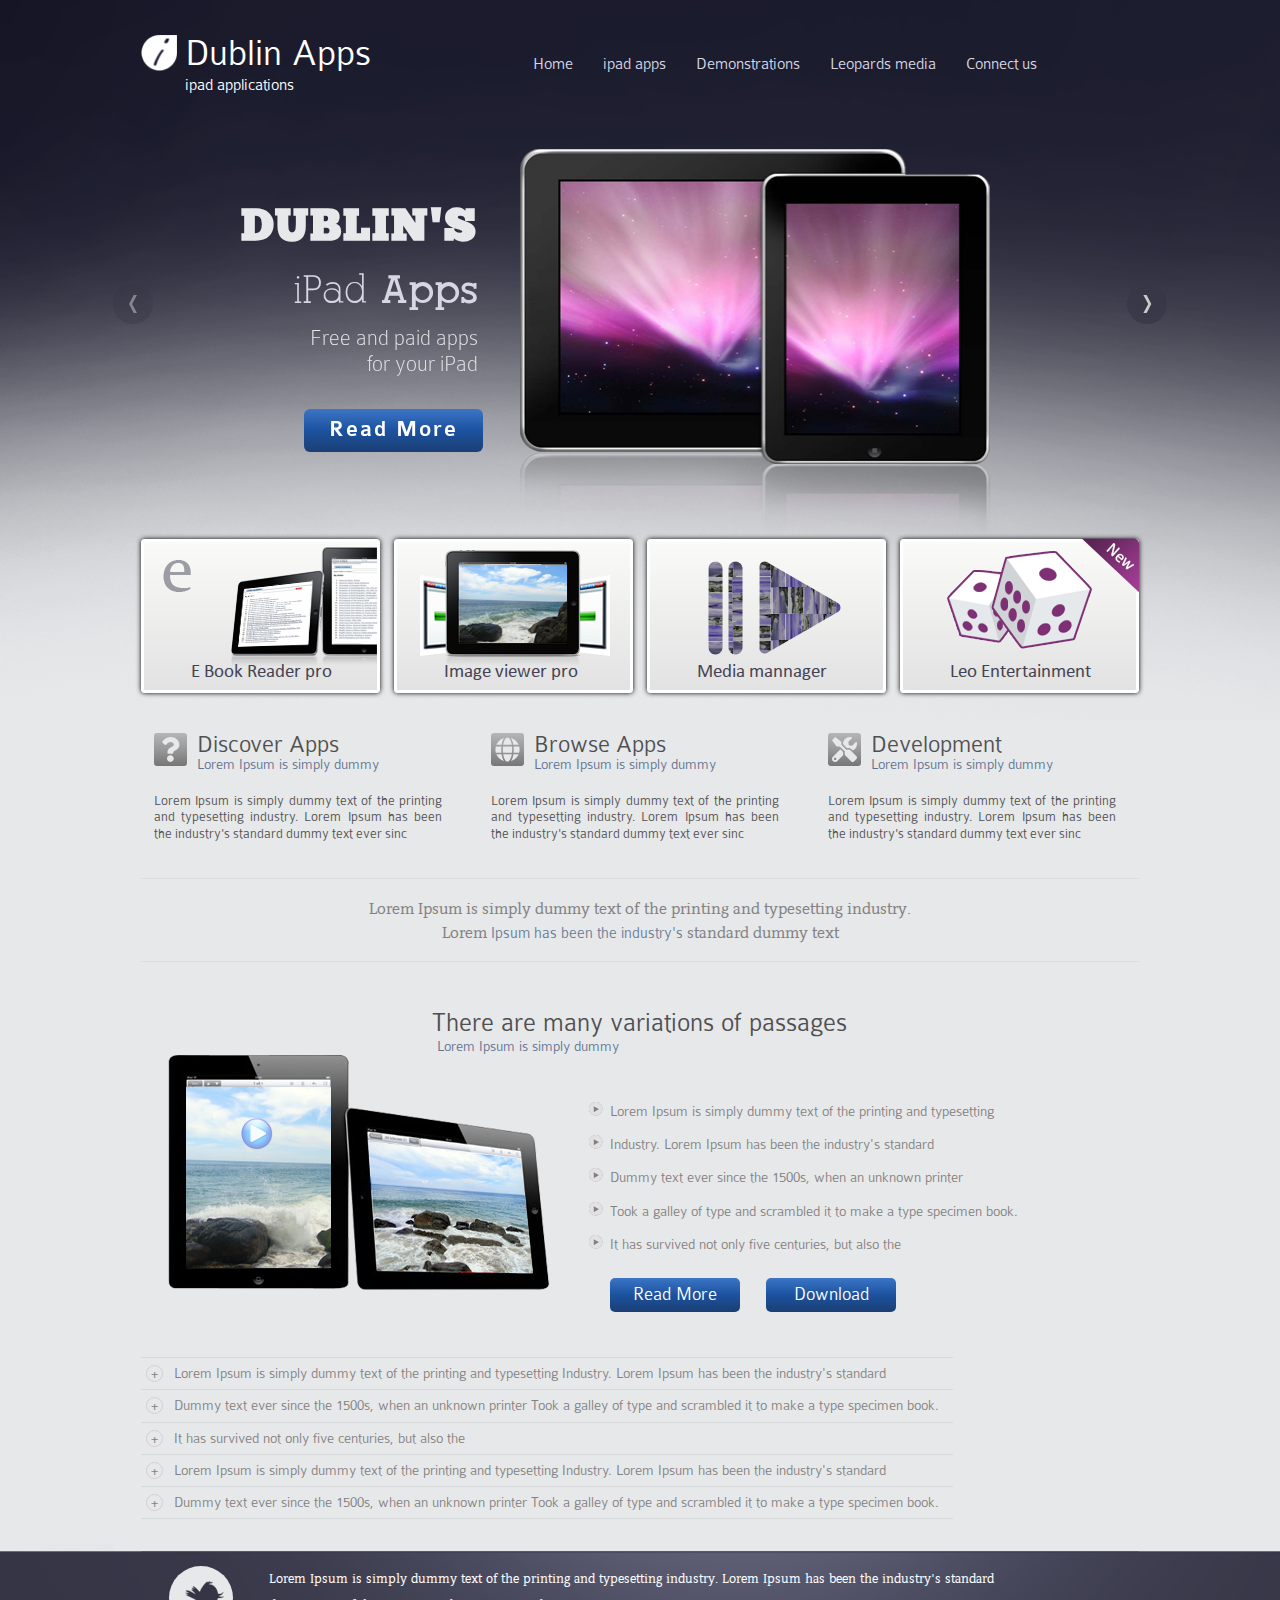
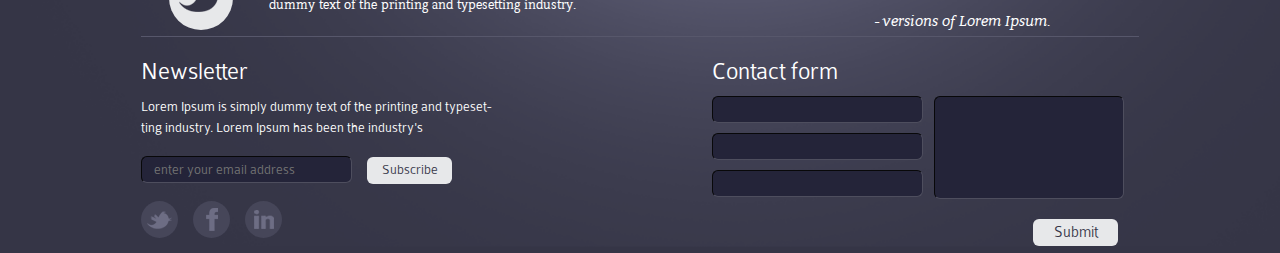
<file: index.html>
<!DOCTYPE html>
<html lang="en">
<head>
    <meta charset="UTF-8">
    <meta name="viewport" content="width=device-width, initial-scale=1">
    <title>Document</title>
    <link rel="stylesheet" href="css/normalize.css">
    <style>
		@font-face {
			font-family: "AlexandriaFLF";
			src:url(fonts/AlexandriaFLF.ttf);
		}
		@font-face {
			font-family:"AlexandriaFLF-Bold";
			src:url(fonts/AlexandriaFLF-Bold.ttf);
		}
		@font-face {
			font-family:"calibri";
			src:url(fonts/calibri.ttf);
		}
		@font-face {
			font-family:"Flare_Light_Gothic_Regular";
			src:url(fonts/Flare-Light-Gothic-Regular.ttf);
		}
		@font-face {
			font-family:"ChunkFive-Regular";
			src:url(fonts/ChunkFive-Regular.otf);
		}
		@font-face {
			font-family:"CONTRA";
			src:url(fonts/CONTRA__.ttf);
		}
		@font-face {
			font-family: "CONTRAI";
			src:url(fonts/CONTRAI_.ttf);
		}
		@font-face {
			font-family:"ColabReg";
			src:url(fonts/ColabReg.otf);
		}
		@font-face {
			font-family: "ColabLig";
			src:url(fonts/ColabLig.otf);
		}
		@font-face {
			font-family: "ColabThi";
			src:url(fonts/ColabThi.otf);
		}
		@font-face {
			font-family: "ColabMed";
			src:url(fonts/ColabMed.otf);
		}
	</style>
   <link rel="stylesheet" href="css/owl.carousel.min.css">
<link rel="stylesheet" href="css/owl.theme.default.css">
    <link rel="stylesheet" href="css/style.css">
</head>
<body>
   <div class="container">
		<header>
			<div class="logo">
				<a href="index.html"><img src="image/logo%20shape.png" alt=""></a>
				<div class="logo_text">
					<h1>Dublin Apps</h1>
				<p>ipad applications</p>
				</div>

			</div>
			<nav>
				<ul>
					<li><a href="index.html">Home </a></li>
					<li><a href="product_page.html">ipad apps</a></li>
					<li><a href="product_demo.html">Demonstrations</a></li>
					<li><a href="blog_page.html">Leopards media </a></li>
					<li><a href="contact_page.html">Connect us</a></li>
				</ul>
			</nav>
		</header>
    </div>
    <main>
    	<div class="carousel">
    		<div class="owl-carousel owl-theme dublinscarousel">
				<div class="item">
					<div class="text_carousel">
						<h2>Dublin's</h2>
						<h3>iPad <span>Apps</span></h3>
						<p>Free and paid apps <br>for your iPad</p>
						<a href="">Read More</a>
					</div>
					<img src="image/i%20pad.png" alt="" class="ipad_carousel">
				</div>
				<div class="item">
					<div class="text_carousel">
						<h2>Dublin's</h2>
						<h3>iPad <span>Apps</span></h3>
						<p>Free and paid apps <br>for your iPad</p>
						<a href="">Read More</a>
					</div>
					<img src="image/i%20pad.png" alt="" class="ipad_carousel">
				</div>
				<div class="item">
					<div class="text_carousel">
						<h2>Dublin's</h2>
						<h3>iPad <span>Apps</span></h3>
						<p>Free and paid apps <br>for your iPad</p>
						<a href="">Read More</a>
					</div>
					<img src="image/i%20pad.png" alt="" class="ipad_carousel">
				</div>
			</div>
    	</div>
    	<div class="container">
    		<div class="buttom_block">
    			<a href="" class="a1">
    			<img src="image/e.png" alt="" class="img1">
    			<img src="image/ipad-1.png" alt="" class="img2">
    				<h4>E Book Reader pro</h4>
    			</a>
    			<a href="" class="a2">
    			<img src="image/ipad.png" alt="">
    				<h4>Image viewer pro</h4>
    			</a>
    			<a href="" class="a3">
    			<img src="image/media.png" alt="">
    				<h4>Media mannager</h4>
    			</a>
    			<a href="" class="a4">
    			<img src="image/New.png" alt="" class="img1">
    			<img src="image/Layer%2040%20copy%202.png" alt="" class="img2">
    				<h4>Leo Entertainment </h4>
    			</a>
    		</div>
    		<div class="apps">
    			<div class="discover">
    				<div class="title_app">
    					<div class="icon"><i class="fas fa-question"></i></div>
    					<div class="text_app">
    						<h2>Discover Apps</h2>
    						<p>Lorem Ipsum is simply dummy</p>
    					</div>
    				</div>
    				<p>Lorem Ipsum is simply dummy text of the printing and typesetting industry. Lorem Ipsum has been the industry's standard dummy text ever sinc</p>
    			</div>
    			<div class="discover">
    				<div class="title_app">
    					<div class="icon"><i class="fas fa-globe"></i></div>
    					<div class="text_app">
    						<h2>Browse Apps</h2>
    						<p>Lorem Ipsum is simply dummy</p>
    					</div>
    				</div>
    				<p>Lorem Ipsum is simply dummy text of the printing and typesetting industry. Lorem Ipsum has been the industry's standard dummy text ever sinc</p>
    			</div>
    			<div class="discover">
    				<div class="title_app">
    					<div class="icon"><i class="fas fa-tools"></i></div>
    					<div class="text_app">
    						<h2>Development</h2>
    						<p>Lorem Ipsum is simply dummy</p>
    					</div>
    				</div>
    				<p>Lorem Ipsum is simply dummy text of the printing and typesetting industry. Lorem Ipsum has been the industry's standard dummy text ever sinc</p>
    			</div>
    		</div>
    		<div class="news">
    			<p>Lorem Ipsum is simply dummy text of the printing and typesetting industry. <br>Lorem <span>Ipsum has been the industry's</span> standard dummy text </p>
    		</div>
    		<div class="variations">
    			<div class="variations_title">
    				<h2>There are many variations of passages </h2>
    				<p>Lorem Ipsum is simply dummy</p>
    			</div>
    			<div class="play">
    				<img src="image/playipad.png" alt="">
    				<div class="list">
    					<ul>
							<li>Lorem Ipsum is simply dummy text of the printing and typesetting </li>
							<li>Industry. Lorem Ipsum has been the industry's standard </li>
							<li>Dummy text ever since the 1500s, when an unknown printer</li>
							<li>Took a galley of type and scrambled it to make a type specimen book. </li>
							<li>It has survived not only five centuries, but also the </li>
						</ul>
						<div class="link">
							<a href="">Read More</a>
							<a href="">Download</a>
						</div>
						
   				
    				</div>
    				
    			</div>
    		</div>
    		<div class="list_in">
    			<ul>
    				<li><span></span>Lorem Ipsum is simply dummy text of the printing and typesetting Industry. Lorem Ipsum has been the industry's standard </li>
    				<li><span></span>Dummy text ever since the 1500s, when an unknown printer Took a galley of type and scrambled it to make a type specimen book.</li>
    				<li><span></span>It has survived not only five centuries, but also the </li>
    				<li><span></span>Lorem Ipsum is simply dummy text of the printing and typesetting Industry. Lorem Ipsum has been the industry's standard </li>
    				<li class="end_li"><span></span>Dummy text ever since the 1500s, when an unknown printer Took a galley of type and scrambled it to make a type specimen book. </li>
    			</ul>
    		</div>
    	</div>
    </main>
    <footer>
    	<div class="container">
    		<div class="twiter_block">
    			<div class="twiter_icon">
    				<a href=""><img src="image/titter_icon.png" alt=""></a>
    			</div>
    			<p>Lorem Ipsum is simply dummy text of the printing and typesetting industry. Lorem Ipsum has been the industry's standard <br>dummy text  of the printing and typesetting industry.</p>
    			<p class="version">- versions of Lorem Ipsum.</p>
    		</div>
    		<div class="form">
    			<div class="box1">
    				<h2>Newsletter</h2>
    				<p>Lorem Ipsum is simply dummy text of the printing and typeset- <br>ting industry. Lorem Ipsum has been the industry's</p>
    				<p><label for="email"></label><input type="email" id="email" placeholder="enter your email address"><button>Subscribe</button></p>
    				<div class="social_link">
    					<a href=""><img src="image/twiter_icon2.png" alt=""></a>
    					<a href=""><img src="image/fecebook_icon.png" alt=""></a>
    					<a href=""><img src="image/in_icon.png" alt=""></a>
    				</div>
    			</div>
    			<div class="box2">
    				<h2>Contact form</h2>
    				<div class="contact_form">
						<div class="input_block">
							<p><label for=""></label><input type="text"></p>
							<p><label for=""></label><input type="text"></p>
							<p><label for=""></label><input type="text"></p>
						</div>
						<div class="area_button">
							<textarea name="" id="textarea"></textarea>
							<button>Submit</button>
						</div>
						
    				</div>
    				
    			</div>
    		</div>
    	</div>
    </footer>
    
    
    
    <script src="https://ajax.googleapis.com/ajax/libs/jquery/3.5.1/jquery.min.js"></script>
<script src="js/owl.carousel.min.js"></script>
   <script src="js/script.js"></script>
    <script src="js/all.js"></script>
    </body>
</html>
</file>
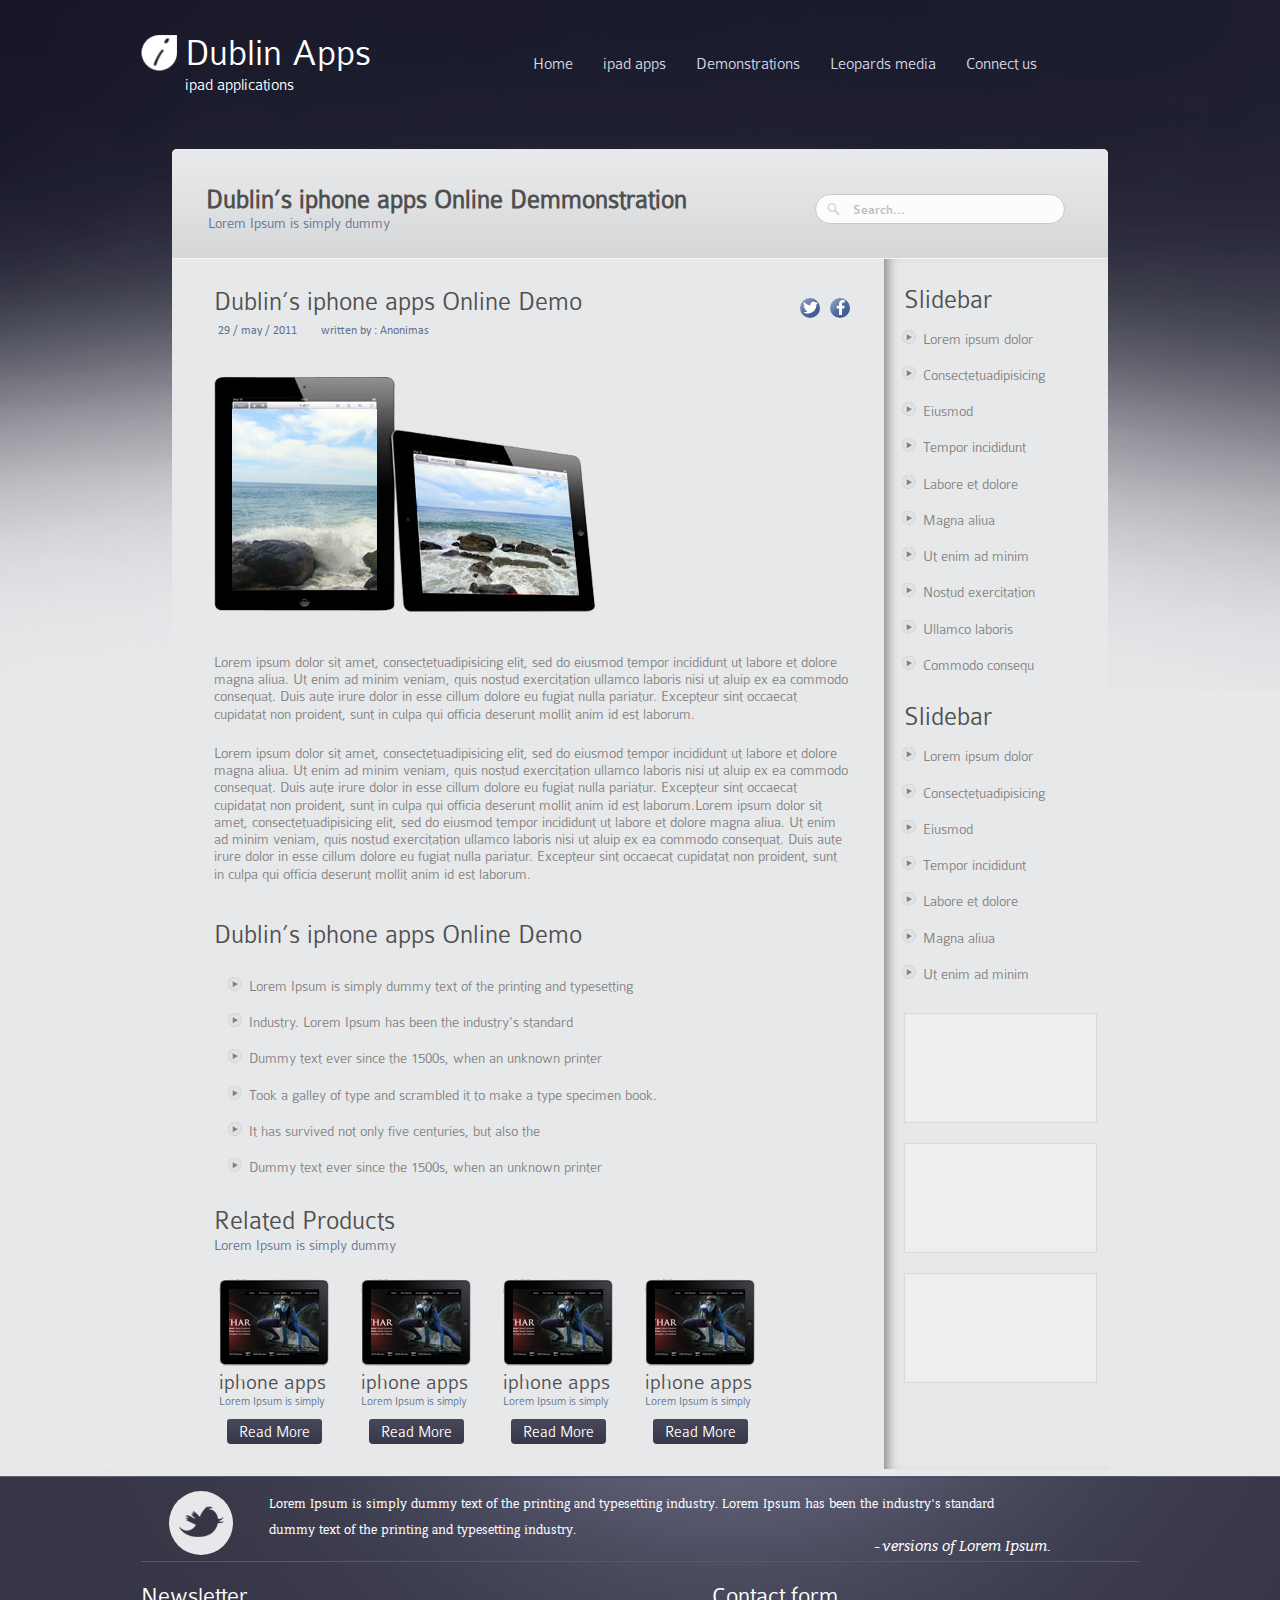
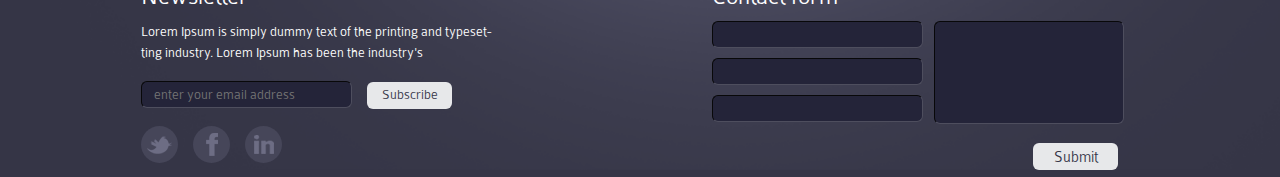
<file: blog_innerpage.html>
<!DOCTYPE html>
<html lang="en">
<head>
    <meta charset="UTF-8">
    <meta name="viewport" content="width=device-width, initial-scale=1">
    <title>Document</title>
    <link rel="stylesheet" href="css/normalize.css">
    <style>
		@font-face {
			font-family: "AlexandriaFLF";
			src:url(fonts/AlexandriaFLF.ttf);
		}
		@font-face {
			font-family:"AlexandriaFLF-Bold";
			src:url(fonts/AlexandriaFLF-Bold.ttf);
		}
		@font-face {
			font-family:"calibri";
			src:url(fonts/calibri.ttf);
		}
		@font-face {
			font-family:"Flare_Light_Gothic_Regular";
			src:url(fonts/Flare-Light-Gothic-Regular.ttf);
		}
		@font-face {
			font-family:"ChunkFive-Regular";
			src:url(fonts/ChunkFive-Regular.otf);
		}
		@font-face {
			font-family:"CONTRA";
			src:url(fonts/CONTRA__.ttf);
		}
		@font-face {
			font-family: "CONTRAI";
			src:url(fonts/CONTRAI_.ttf);
		}
		@font-face {
			font-family:"ColabReg";
			src:url(fonts/ColabReg.otf);
		}
		@font-face {
			font-family: "ColabLig";
			src:url(fonts/ColabLig.otf);
		}
		@font-face {
			font-family: "ColabThi";
			src:url(fonts/ColabThi.otf);
		}
		@font-face {
			font-family: "ColabMed";
			src:url(fonts/ColabMed.otf);
		}
	</style>
   <link rel="stylesheet" href="css/owl.carousel.min.css">
<link rel="stylesheet" href="css/owl.theme.default.css">
    <link rel="stylesheet" href="css/style.css">
</head>
<body>
   <div class="container">
		<header>
			<div class="logo">
				<a href="index.html"><img src="image/logo%20shape.png" alt=""></a>
				<div class="logo_text">
					<h1>Dublin Apps</h1>
				<p>ipad applications</p>
				</div>

			</div>
			<nav>
				<ul>
					<li><a href="index.html">Home </a></li>
					<li><a href="product_page.html">ipad apps</a></li>
					<li><a href="product_demo.html">Demonstrations</a></li>
					<li><a href="blog_page.html">Leopards media </a></li>
					<li><a href="contact_page.html">Connect us</a></li>
				</ul>
			</nav>
		</header>
    </div>
    <main>
    	<div class="wrap">
    		<div class="head">
    			<div class="text_head">
    				<h2>Dublin’s iphone apps Online Demmonstration</h2>
    				<p>Lorem Ipsum is simply dummy</p>
    			</div>
    			<form>
    				<p><label for=""></label><input type="search" placeholder=" Search..."></p>
    			</form>
    		</div>
    		<div class="wrapper">
    			<div class="publication_active">
    			<div class="title_publication">
					<div class="title_link">
						<div class="text_title_publication">
							<h2>Dublin’s iphone apps Online Demo</h2>
							<div class="date_publication">
								<p>29 / may / 2011</p>
								<p>written by : Anonimas</p>
							</div>
						</div>
						<div class="social_link_publication">
							<a href=""><i class="fab fa-twitter"></i></a>
							<a href=""><i class="fab fa-facebook-f"></i></a>

						</div>
					</div>
    				
    				<img src="image/ipads5page.png" alt="">
    				<p>Lorem ipsum dolor sit amet, consectetuadipisicing elit, sed do eiusmod tempor incididunt ut labore et dolore magna aliua. Ut enim ad minim veniam, quis nostud exercitation ullamco laboris nisi ut aluip ex ea commodo consequat. Duis aute irure dolor in esse cillum dolore eu fugiat nulla pariatur. Excepteur sint occaecat cupidatat non proident, sunt in culpa qui officia deserunt mollit anim id est laborum.</p>
    				<p>Lorem ipsum dolor sit amet, consectetuadipisicing elit, sed do eiusmod tempor incididunt ut labore et dolore magna aliua. Ut enim ad minim veniam, quis nostud exercitation ullamco laboris nisi ut aluip ex ea commodo consequat. Duis aute irure dolor in esse cillum dolore eu fugiat nulla pariatur. Excepteur sint occaecat cupidatat non proident, sunt in culpa qui officia deserunt mollit anim id est laborum.Lorem ipsum dolor sit amet, consectetuadipisicing elit, sed do eiusmod tempor incididunt ut labore et dolore magna aliua. Ut enim ad minim veniam, quis nostud exercitation ullamco laboris nisi ut aluip ex ea commodo consequat. Duis aute irure dolor in esse cillum dolore eu fugiat nulla pariatur. Excepteur sint occaecat cupidatat non proident, sunt in culpa qui officia deserunt mollit anim id est laborum.</p>
    			</div>
    			<div class="list_publication_active">
    				<h2>Dublin’s iphone apps Online Demo</h2>
    				<ul>
    					<li>Lorem Ipsum is simply dummy text of the printing and typesetting </li>
    					<li>Industry. Lorem Ipsum has been the industry's standard </li>
    					<li>Dummy text ever since the 1500s, when an unknown printer </li>
    					<li>Took a galley of type and scrambled it to make a type specimen book. </li>
    					<li>It has survived not only five centuries, but also the </li>
    					<li>Dummy text ever since the 1500s, when an unknown printer </li>
    				</ul>
    			</div>
    			<div class="related_product">
    				<h2>Related Products</h2>
    				<p>Lorem Ipsum is simply dummy</p>
    				<div class="apps_product">
    				<div class="two_apps">
    					<div class="apps_page5">
							<img src="image/imageipad2page2.png" alt="">
							<div class="text_apps_page5">
								<h3>iphone apps</h3>
							<p>Lorem Ipsum is simply</p>
							<a href="index.html">Read More</a>
							</div>
						</div>
   						<div class="apps_page5">
							<img src="image/imageipad2page2.png" alt="">
							<div class="text_apps_page5">
								<h3>iphone apps</h3>
							<p>Lorem Ipsum is simply</p>
							<a href="index.html">Read More</a>
							</div>
						</div>
    				</div>
   						<div class="two_apps">
    					<div class="apps_page5">
							<img src="image/imageipad2page2.png" alt="">
							<div class="text_apps_page5">
								<h3>iphone apps</h3>
							<p>Lorem Ipsum is simply</p>
							<a href="index.html">Read More</a>
							</div>
						</div>
   						<div class="apps_page5">
							<img src="image/imageipad2page2.png" alt="">
							<div class="text_apps_page5">
								<h3>iphone apps</h3>
							<p>Lorem Ipsum is simply</p>
							<a href="index.html">Read More</a>
							</div>
						</div>
    				</div>
    				</div>
    			</div>
    				
    			</div>
				<aside>
				<div class="slidebar">
					<h2>Slidebar</h2>
					<ul>
						<li>Lorem ipsum dolor </li>
						<li>Consectetuadipisicing</li>
						<li>Eiusmod </li>
						<li>Tempor incididunt </li>
						<li>Labore et dolore </li>
						<li>Magna aliua</li>
						<li>Ut enim ad minim </li>
						<li>Nostud exercitation </li>
						<li>Ullamco laboris</li>
						<li>Commodo consequ</li>
					</ul>
				</div>
				<div class="slidebar">
					<h2 class="h2_slidebar">Slidebar</h2>
					<ul>
						<li>Lorem ipsum dolor </li>
						<li>Consectetuadipisicing</li>
						<li>Eiusmod </li>
						<li>Tempor incididunt </li>
						<li>Labore et dolore </li>
						<li>Magna aliua</li>
						<li>Ut enim ad minim </li>
					</ul>
				</div>
				<div class="advert">
					<div class="advert_box"></div>
					<div class="advert_box"></div>
					<div class="advert_box"></div>
				</div>
					
				</aside>
				</div>    		
    	</div>
    </main>
    <footer>
    	<div class="container">
    		<div class="twiter_block">
    			<div class="twiter_icon">
    				<a href=""><img src="image/titter_icon.png" alt=""></a>
    			</div>
    			<p>Lorem Ipsum is simply dummy text of the printing and typesetting industry. Lorem Ipsum has been the industry's standard <br>dummy text  of the printing and typesetting industry.</p>
    			<p class="version">- versions of Lorem Ipsum.</p>
    		</div>
    		<div class="form">
    			<div class="box1">
    				<h2>Newsletter</h2>
    				<p>Lorem Ipsum is simply dummy text of the printing and typeset- <br>ting industry. Lorem Ipsum has been the industry's</p>
    				<p><label for="email"></label><input type="email" id="email" placeholder="enter your email address"><button>Subscribe</button></p>
    				<div class="social_link">
    					<a href=""><img src="image/twiter_icon2.png" alt=""></a>
    					<a href=""><img src="image/fecebook_icon.png" alt=""></a>
    					<a href=""><img src="image/in_icon.png" alt=""></a>
    				</div>
    			</div>
    			<div class="box2">
    				<h2>Contact form</h2>
    				<div class="contact_form">
						<div class="input_block">
							<p><label for=""></label><input type="text"></p>
							<p><label for=""></label><input type="text"></p>
							<p><label for=""></label><input type="text"></p>
						</div>
						<div class="area_button">
							<textarea name="" id="textarea"></textarea>
							<button>Submit</button>
						</div>
						
    				</div>
    				
    			</div>
    		</div>
    	</div>
    </footer>
    
    
    
    <script src="https://ajax.googleapis.com/ajax/libs/jquery/3.5.1/jquery.min.js"></script>
<script src="js/owl.carousel.min.js"></script>
   <script src="js/script.js"></script>
    <script src="js/all.js"></script>
    </body>
</html>
</file>
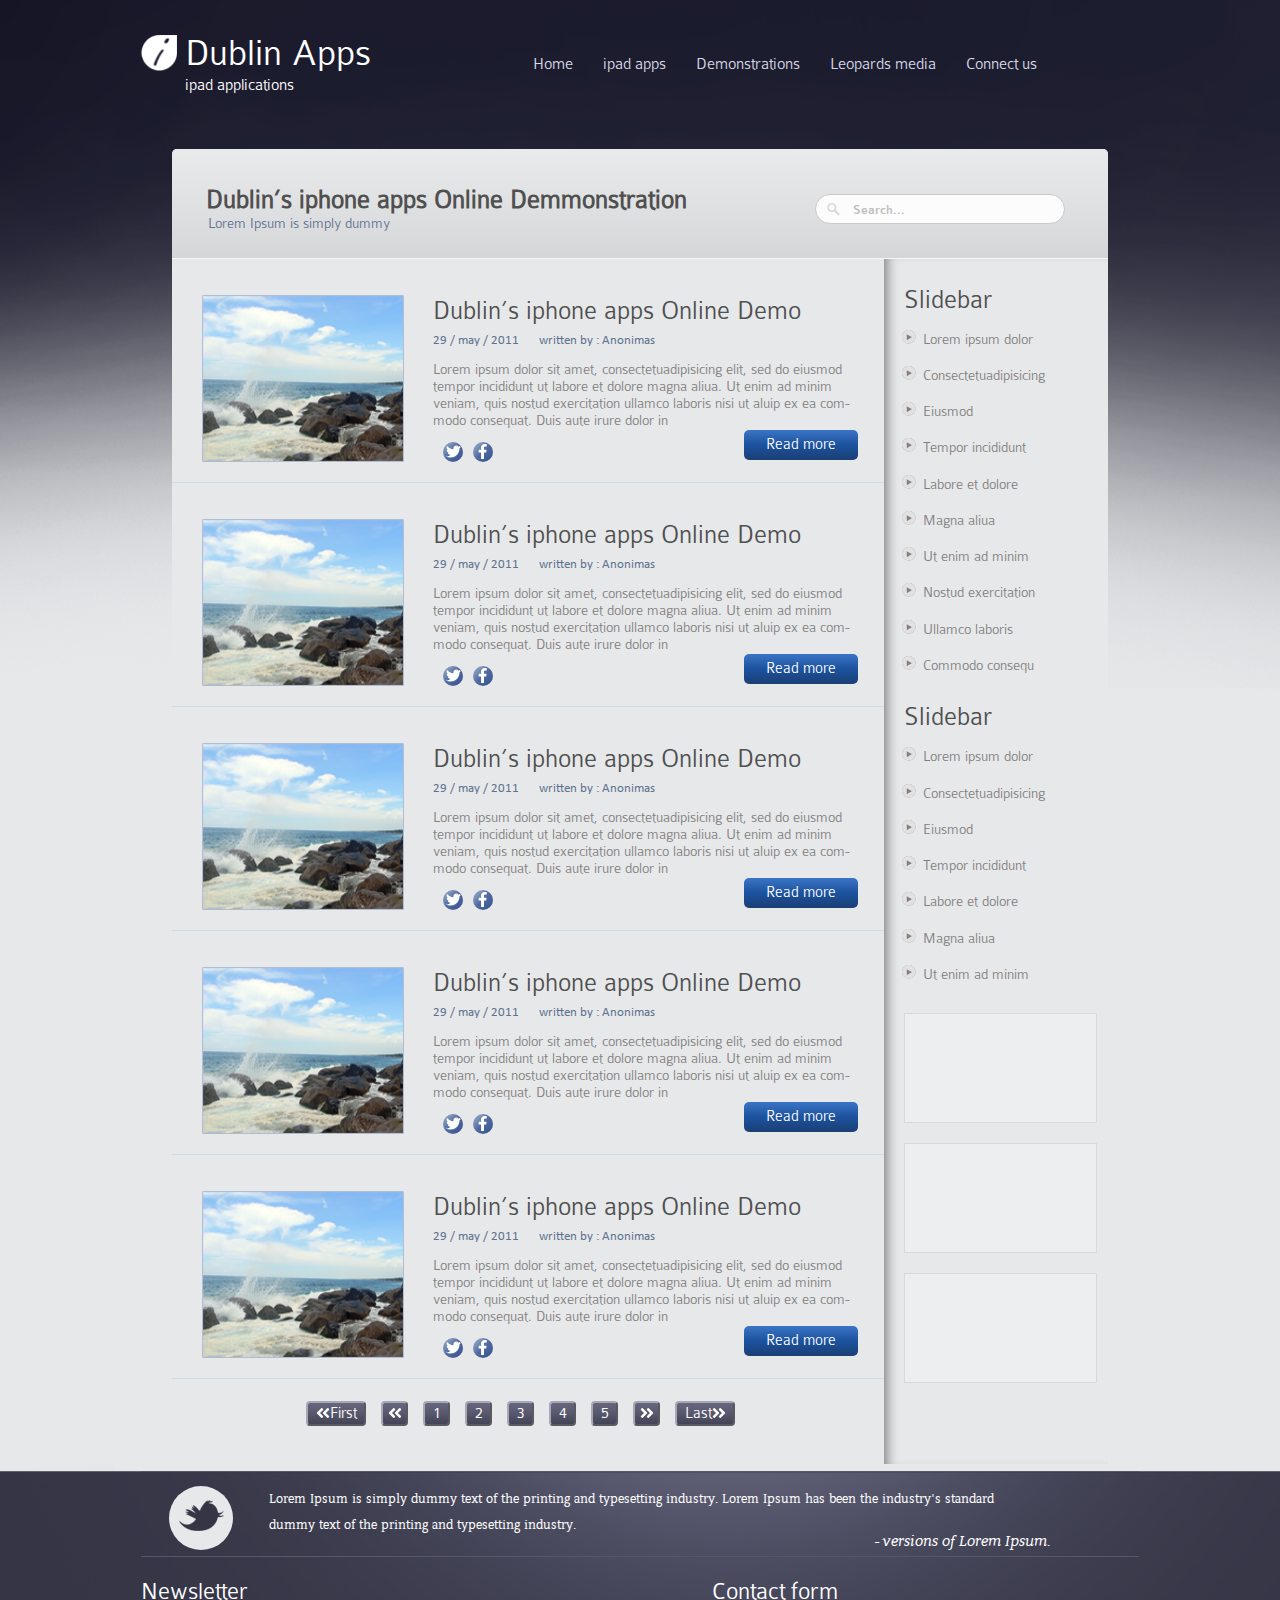
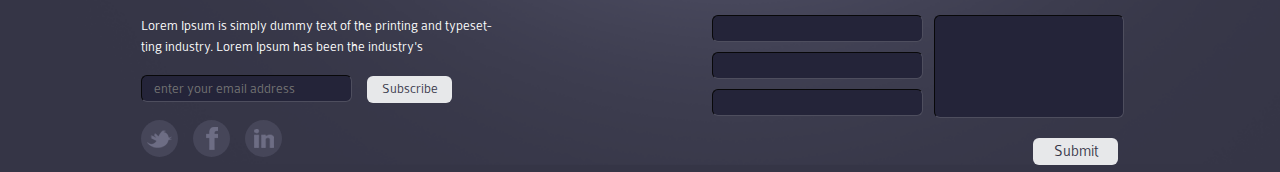
<file: blog_page.html>
<!DOCTYPE html>
<html lang="en">
<head>
    <meta charset="UTF-8">
    <meta name="viewport" content="width=device-width, initial-scale=1">
    <title>Document</title>
    <link rel="stylesheet" href="css/normalize.css">
    <style>
		@font-face {
			font-family: "AlexandriaFLF";
			src:url(fonts/AlexandriaFLF.ttf);
		}
		@font-face {
			font-family:"AlexandriaFLF-Bold";
			src:url(fonts/AlexandriaFLF-Bold.ttf);
		}
		@font-face {
			font-family:"calibri";
			src:url(fonts/calibri.ttf);
		}
		@font-face {
			font-family:"Flare_Light_Gothic_Regular";
			src:url(fonts/Flare-Light-Gothic-Regular.ttf);
		}
		@font-face {
			font-family:"ChunkFive-Regular";
			src:url(fonts/ChunkFive-Regular.otf);
		}
		@font-face {
			font-family:"CONTRA";
			src:url(fonts/CONTRA__.ttf);
		}
		@font-face {
			font-family: "CONTRAI";
			src:url(fonts/CONTRAI_.ttf);
		}
		@font-face {
			font-family:"ColabReg";
			src:url(fonts/ColabReg.otf);
		}
		@font-face {
			font-family: "ColabLig";
			src:url(fonts/ColabLig.otf);
		}
		@font-face {
			font-family: "ColabThi";
			src:url(fonts/ColabThi.otf);
		}
		@font-face {
			font-family: "ColabMed";
			src:url(fonts/ColabMed.otf);
		}
	</style>
   <link rel="stylesheet" href="css/owl.carousel.min.css">
<link rel="stylesheet" href="css/owl.theme.default.css">
    <link rel="stylesheet" href="css/style.css">
</head>
<body>
   <div class="container">
		<header>
			<div class="logo">
				<a href="index.html"><img src="image/logo%20shape.png" alt=""></a>
				<div class="logo_text">
					<h1>Dublin Apps</h1>
				<p>ipad applications</p>
				</div>

			</div>
			<nav>
				<ul>
					<li><a href="index.html">Home </a></li>
					<li><a href="product_page.html">ipad apps</a></li>
					<li><a href="product_demo.html">Demonstrations</a></li>
					<li><a href="blog_page.html">Leopards media </a></li>
					<li><a href="contact_page.html">Connect us</a></li>
				</ul>
			</nav>
		</header>
    </div>
    <main>
    	<div class="wrap">
    		<div class="head">
    			<div class="text_head">
    				<h2>Dublin’s iphone apps Online Demmonstration</h2>
    				<p>Lorem Ipsum is simply dummy</p>
    			</div>
    			<form>
    				<p><label for=""></label><input type="search" placeholder=" Search..."></p>
    			</form>
    		</div>
    		<div class="wrapper">
    			<div class="dublins_iphone">
    				<div class="publication">
    					<img src="image/sea4page.png" alt="">
    					<div class="text_publication">
    						<h2>Dublin’s iphone apps Online Demo</h2>
    						<div class="date_publication">
    							<p>29 / may / 2011</p>
    							<p>written by : Anonimas</p>
    						</div>
    						<p>Lorem ipsum dolor sit amet, consectetuadipisicing elit, sed do eiusmod tempor incididunt ut labore et dolore magna aliua. Ut enim ad minim veniam, quis nostud exercitation ullamco laboris nisi ut aluip ex ea com- modo consequat. Duis aute irure dolor in </p>
    						<div class="link_publication">
    							<div class="social_link_publication">
    								<a href=""><i class="fab fa-twitter"></i></a>
    								<a href=""><i class="fab fa-facebook-f"></i></a>
    								
    							</div>
    							<a href="blog_innerpage.html">Read more</a>
    						</div>
    					</div>
    				</div>
    				<div class="publication">
    					<img src="image/sea4page.png" alt="">
    					<div class="text_publication">
    						<h2>Dublin’s iphone apps Online Demo</h2>
    						<div class="date_publication">
    							<p>29 / may / 2011</p>
    							<p>written by : Anonimas</p>
    						</div>
    						<p>Lorem ipsum dolor sit amet, consectetuadipisicing elit, sed do eiusmod tempor incididunt ut labore et dolore magna aliua. Ut enim ad minim veniam, quis nostud exercitation ullamco laboris nisi ut aluip ex ea com- modo consequat. Duis aute irure dolor in </p>
    						<div class="link_publication">
    							<div class="social_link_publication">
    								<a href=""><i class="fab fa-twitter"></i></a>
    								<a href=""><i class="fab fa-facebook-f"></i></a>
    								
    							</div>
    							<a href="blog_innerpage.html">Read more</a>
    						</div>
    					</div>
    				</div>
    				<div class="publication">
    					<img src="image/sea4page.png" alt="">
    					<div class="text_publication">
    						<h2>Dublin’s iphone apps Online Demo</h2>
    						<div class="date_publication">
    							<p>29 / may / 2011</p>
    							<p>written by : Anonimas</p>
    						</div>
    						<p>Lorem ipsum dolor sit amet, consectetuadipisicing elit, sed do eiusmod tempor incididunt ut labore et dolore magna aliua. Ut enim ad minim veniam, quis nostud exercitation ullamco laboris nisi ut aluip ex ea com- modo consequat. Duis aute irure dolor in </p>
    						<div class="link_publication">
    							<div class="social_link_publication">
    								<a href=""><i class="fab fa-twitter"></i></a>
    								<a href=""><i class="fab fa-facebook-f"></i></a>
    								
    							</div>
    							<a href="blog_innerpage.html">Read more</a>
    						</div>
    					</div>
    				</div>
    				<div class="publication">
    					<img src="image/sea4page.png" alt="">
    					<div class="text_publication">
    						<h2>Dublin’s iphone apps Online Demo</h2>
    						<div class="date_publication">
    							<p>29 / may / 2011</p>
    							<p>written by : Anonimas</p>
    						</div>
    						<p>Lorem ipsum dolor sit amet, consectetuadipisicing elit, sed do eiusmod tempor incididunt ut labore et dolore magna aliua. Ut enim ad minim veniam, quis nostud exercitation ullamco laboris nisi ut aluip ex ea com- modo consequat. Duis aute irure dolor in </p>
    						<div class="link_publication">
    							<div class="social_link_publication">
    								<a href=""><i class="fab fa-twitter"></i></a>
    								<a href=""><i class="fab fa-facebook-f"></i></a>
    								
    							</div>
    							<a href="blog_innerpage.html">Read more</a>
    						</div>
    					</div>
    				</div>
    				<div class="publication">
    					<img src="image/sea4page.png" alt="">
    					<div class="text_publication">
    						<h2>Dublin’s iphone apps Online Demo</h2>
    						<div class="date_publication">
    							<p>29 / may / 2011</p>
    							<p>written by : Anonimas</p>
    						</div>
    						<p>Lorem ipsum dolor sit amet, consectetuadipisicing elit, sed do eiusmod tempor incididunt ut labore et dolore magna aliua. Ut enim ad minim veniam, quis nostud exercitation ullamco laboris nisi ut aluip ex ea com- modo consequat. Duis aute irure dolor in </p>
    						<div class="link_publication">
    							<div class="social_link_publication">
    								<a href=""><i class="fab fa-twitter"></i></a>
    								<a href=""><i class="fab fa-facebook-f"></i></a>
    								
    							</div>
    							<a href="blog_innerpage.html">Read more</a>
    						</div>
    					</div>
    				</div>
    				<div class="padonat">
    					<ul>
    						<li class="start_li"><i class="fas fa-angle-double-left"></i> First</li>
    						<li><i class="fas fa-angle-double-left"></i></li>
    						<li>1</li>
    						<li>2</li>
    						<li>3</li>
    						<li>4</li>
    						<li>5</li>
    						<li><i class="fas fa-angle-double-right"></i></li>
    						<li class="start_li">Last <i class="fas fa-angle-double-right"></i></li>
    					</ul>
    				</div>
				</div>
				<aside>
				<div class="slidebar">
					<h2>Slidebar</h2>
					<ul>
						<li>Lorem ipsum dolor </li>
						<li>Consectetuadipisicing</li>
						<li>Eiusmod </li>
						<li>Tempor incididunt </li>
						<li>Labore et dolore </li>
						<li>Magna aliua</li>
						<li>Ut enim ad minim </li>
						<li>Nostud exercitation </li>
						<li>Ullamco laboris</li>
						<li>Commodo consequ</li>
					</ul>
				</div>
				<div class="slidebar">
					<h2 class="h2_slidebar">Slidebar</h2>
					<ul>
						<li>Lorem ipsum dolor </li>
						<li>Consectetuadipisicing</li>
						<li>Eiusmod </li>
						<li>Tempor incididunt </li>
						<li>Labore et dolore </li>
						<li>Magna aliua</li>
						<li>Ut enim ad minim </li>
					</ul>
				</div>
				<div class="advert">
					<div class="advert_box"></div>
					<div class="advert_box"></div>
					<div class="advert_box"></div>
				</div>
					
				</aside>
				</div>    		
    	</div>
    </main>
    <footer>
    	<div class="container">
    		<div class="twiter_block">
    			<div class="twiter_icon">
    				<a href=""><img src="image/titter_icon.png" alt=""></a>
    			</div>
    			<p>Lorem Ipsum is simply dummy text of the printing and typesetting industry. Lorem Ipsum has been the industry's standard <br>dummy text  of the printing and typesetting industry.</p>
    			<p class="version">- versions of Lorem Ipsum.</p>
    		</div>
    		<div class="form">
    			<div class="box1">
    				<h2>Newsletter</h2>
    				<p>Lorem Ipsum is simply dummy text of the printing and typeset- <br>ting industry. Lorem Ipsum has been the industry's</p>
    				<p><label for="email"></label><input type="email" id="email" placeholder="enter your email address"><button>Subscribe</button></p>
    				<div class="social_link">
    					<a href=""><img src="image/twiter_icon2.png" alt=""></a>
    					<a href=""><img src="image/fecebook_icon.png" alt=""></a>
    					<a href=""><img src="image/in_icon.png" alt=""></a>
    				</div>
    			</div>
    			<div class="box2">
    				<h2>Contact form</h2>
    				<div class="contact_form">
						<div class="input_block">
							<p><label for=""></label><input type="text"></p>
							<p><label for=""></label><input type="text"></p>
							<p><label for=""></label><input type="text"></p>
						</div>
						<div class="area_button">
							<textarea name="" id="textarea"></textarea>
							<button>Submit</button>
						</div>
						
    				</div>
    				
    			</div>
    		</div>
    	</div>
    </footer>
    
    
    
    <script src="https://ajax.googleapis.com/ajax/libs/jquery/3.5.1/jquery.min.js"></script>
<script src="js/owl.carousel.min.js"></script>
   <script src="js/script.js"></script>
    <script src="js/all.js"></script>
    </body>
</html>
</file>
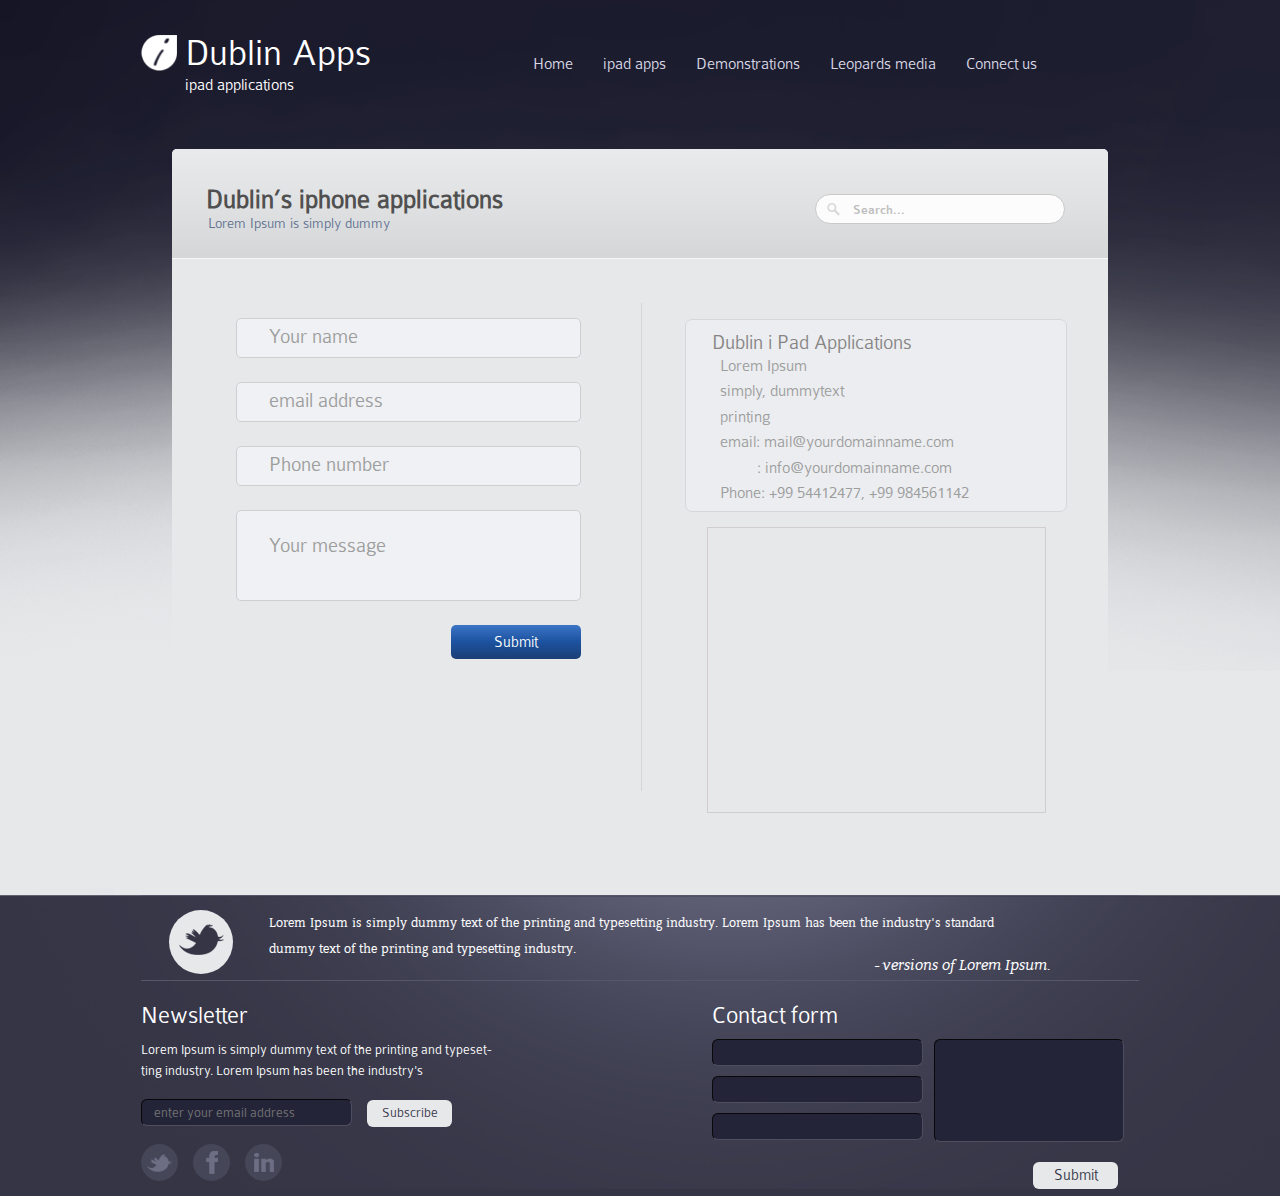
<file: contact_page.html>
<!DOCTYPE html>
<html lang="en">
<head>
    <meta charset="UTF-8">
    <meta name="viewport" content="width=device-width, initial-scale=1">
    <title>Document</title>
    <link rel="stylesheet" href="css/normalize.css">
    <style>
		@font-face {
			font-family: "AlexandriaFLF";
			src:url(fonts/AlexandriaFLF.ttf);
		}
		@font-face {
			font-family:"AlexandriaFLF-Bold";
			src:url(fonts/AlexandriaFLF-Bold.ttf);
		}
		@font-face {
			font-family:"calibri";
			src:url(fonts/calibri.ttf);
		}
		@font-face {
			font-family:"Flare_Light_Gothic_Regular";
			src:url(fonts/Flare-Light-Gothic-Regular.ttf);
		}
		@font-face {
			font-family:"ChunkFive-Regular";
			src:url(fonts/ChunkFive-Regular.otf);
		}
		@font-face {
			font-family:"CONTRA";
			src:url(fonts/CONTRA__.ttf);
		}
		@font-face {
			font-family: "CONTRAI";
			src:url(fonts/CONTRAI_.ttf);
		}
		@font-face {
			font-family:"ColabReg";
			src:url(fonts/ColabReg.otf);
		}
		@font-face {
			font-family: "ColabLig";
			src:url(fonts/ColabLig.otf);
		}
		@font-face {
			font-family: "ColabThi";
			src:url(fonts/ColabThi.otf);
		}
		@font-face {
			font-family: "ColabMed";
			src:url(fonts/ColabMed.otf);
		}
	</style>
   <link rel="stylesheet" href="css/owl.carousel.min.css">
<link rel="stylesheet" href="css/owl.theme.default.css">
    <link rel="stylesheet" href="css/style.css">
</head>
<body>
   <div class="container">
		<header>
			<div class="logo">
				<a href="index.html"><img src="image/logo%20shape.png" alt=""></a>
				<div class="logo_text">
					<h1>Dublin Apps</h1>
				<p>ipad applications</p>
				</div>

			</div>
			<nav>
				<ul>
					<li><a href="index.html">Home </a></li>
					<li><a href="product_page.html">ipad apps</a></li>
					<li><a href="product_demo.html">Demonstrations</a></li>
					<li><a href="blog_page.html">Leopards media </a></li>
					<li><a href="contact_page.html">Connect us</a></li>
				</ul>
			</nav>
		</header>
    </div>
    <main>
    	<div class="wrap">
    		<div class="head">
    			<div class="text_head">
    				<h2>Dublin’s iphone applications</h2>
    				<p>Lorem Ipsum is simply dummy</p>
    			</div>
    			<form>
    				<p><label for=""></label><input type="search" placeholder=" Search..."></p>
    			</form>
    			
    		</div>
    		<div class="contact_box">
    			<form>
    				<p><label for="name"></label><input type="text" placeholder="Your name" id="name"></p>
    				<p><label for="email"></label><input type="text" placeholder="email address" id="email"></p>
    				<p><label for="phone"></label><input type="text" placeholder="Phone number" id="phone"></p>
    				<textarea name="" id="massage" placeholder="Your message"></textarea>
    				<input type="submit" value="Submit" id="submit">
    			</form>
    			<div class="map_block">
    				<div class="adres_block">
    					<h2>Dublin i Pad Applications</h2>
    					<p> Lorem Ipsum <br> simply, dummytext <br> printing </p>
    					<p> email: <a href="mailto:mail@yourdomainname.com">mail@yourdomainname.com</a> <br> <a href="mailto:info@yourdomainname.com" id="email2">: info@yourdomainname.com</a></p>
    					<p>Phone: <a href="tel:+99 54412477">+99 54412477</a>,
    					 <a href="tel:+99 984561142">+99 984561142</a></p>
    				</div>
    				<div class="map">
    					<iframe src="https://www.google.com/maps/embed?pb=!1m18!1m12!1m3!1d2572.1832104402774!2d24.023899103490002!3d49.85780303696842!2m3!1f0!2f0!3f0!3m2!1i1024!2i768!4f13.1!3m3!1m2!1s0x473add07f1731fd1%3A0xbadadff90f884085!2z0JrQvtC80L_RjNGO0YLQtdGA0L3QsNGPINCQ0LrQsNC00LXQvNC40Y8g0KjQkNCTLCDQm9GM0LLQvtCy!5e0!3m2!1sru!2sua!4v1613140178453!5m2!1sru!2sua" width="337" height="284" frameborder="0" style="border:0;" allowfullscreen="" aria-hidden="false" tabindex="0"></iframe>
    				</div>
    			</div>
    		</div>
    		
    		
    		
    		
    	</div>
    </main>
    <footer>
    	<div class="container">
    		<div class="twiter_block">
    			<div class="twiter_icon">
    				<a href=""><img src="image/titter_icon.png" alt=""></a>
    			</div>
    			<p>Lorem Ipsum is simply dummy text of the printing and typesetting industry. Lorem Ipsum has been the industry's standard <br>dummy text  of the printing and typesetting industry.</p>
    			<p class="version">- versions of Lorem Ipsum.</p>
    		</div>
    		<div class="form">
    			<div class="box1">
    				<h2>Newsletter</h2>
    				<p>Lorem Ipsum is simply dummy text of the printing and typeset- <br>ting industry. Lorem Ipsum has been the industry's</p>
    				<p><label for="email"></label><input type="email" id="email" placeholder="enter your email address"><button>Subscribe</button></p>
    				<div class="social_link">
    					<a href=""><img src="image/twiter_icon2.png" alt=""></a>
    					<a href=""><img src="image/fecebook_icon.png" alt=""></a>
    					<a href=""><img src="image/in_icon.png" alt=""></a>
    				</div>
    			</div>
    			<div class="box2">
    				<h2>Contact form</h2>
    				<div class="contact_form">
						<div class="input_block">
							<p><label for=""></label><input type="text"></p>
							<p><label for=""></label><input type="text"></p>
							<p><label for=""></label><input type="text"></p>
						</div>
						<div class="area_button">
							<textarea name="" id="textarea"></textarea>
							<button>Submit</button>
						</div>
						
    				</div>
    				
    			</div>
    		</div>
    	</div>
    </footer>
    
    
    
    <script src="https://ajax.googleapis.com/ajax/libs/jquery/3.5.1/jquery.min.js"></script>
<script src="js/owl.carousel.min.js"></script>
   <script src="js/script.js"></script>
    <script src="js/all.js"></script>
    </body>
</html>
</file>
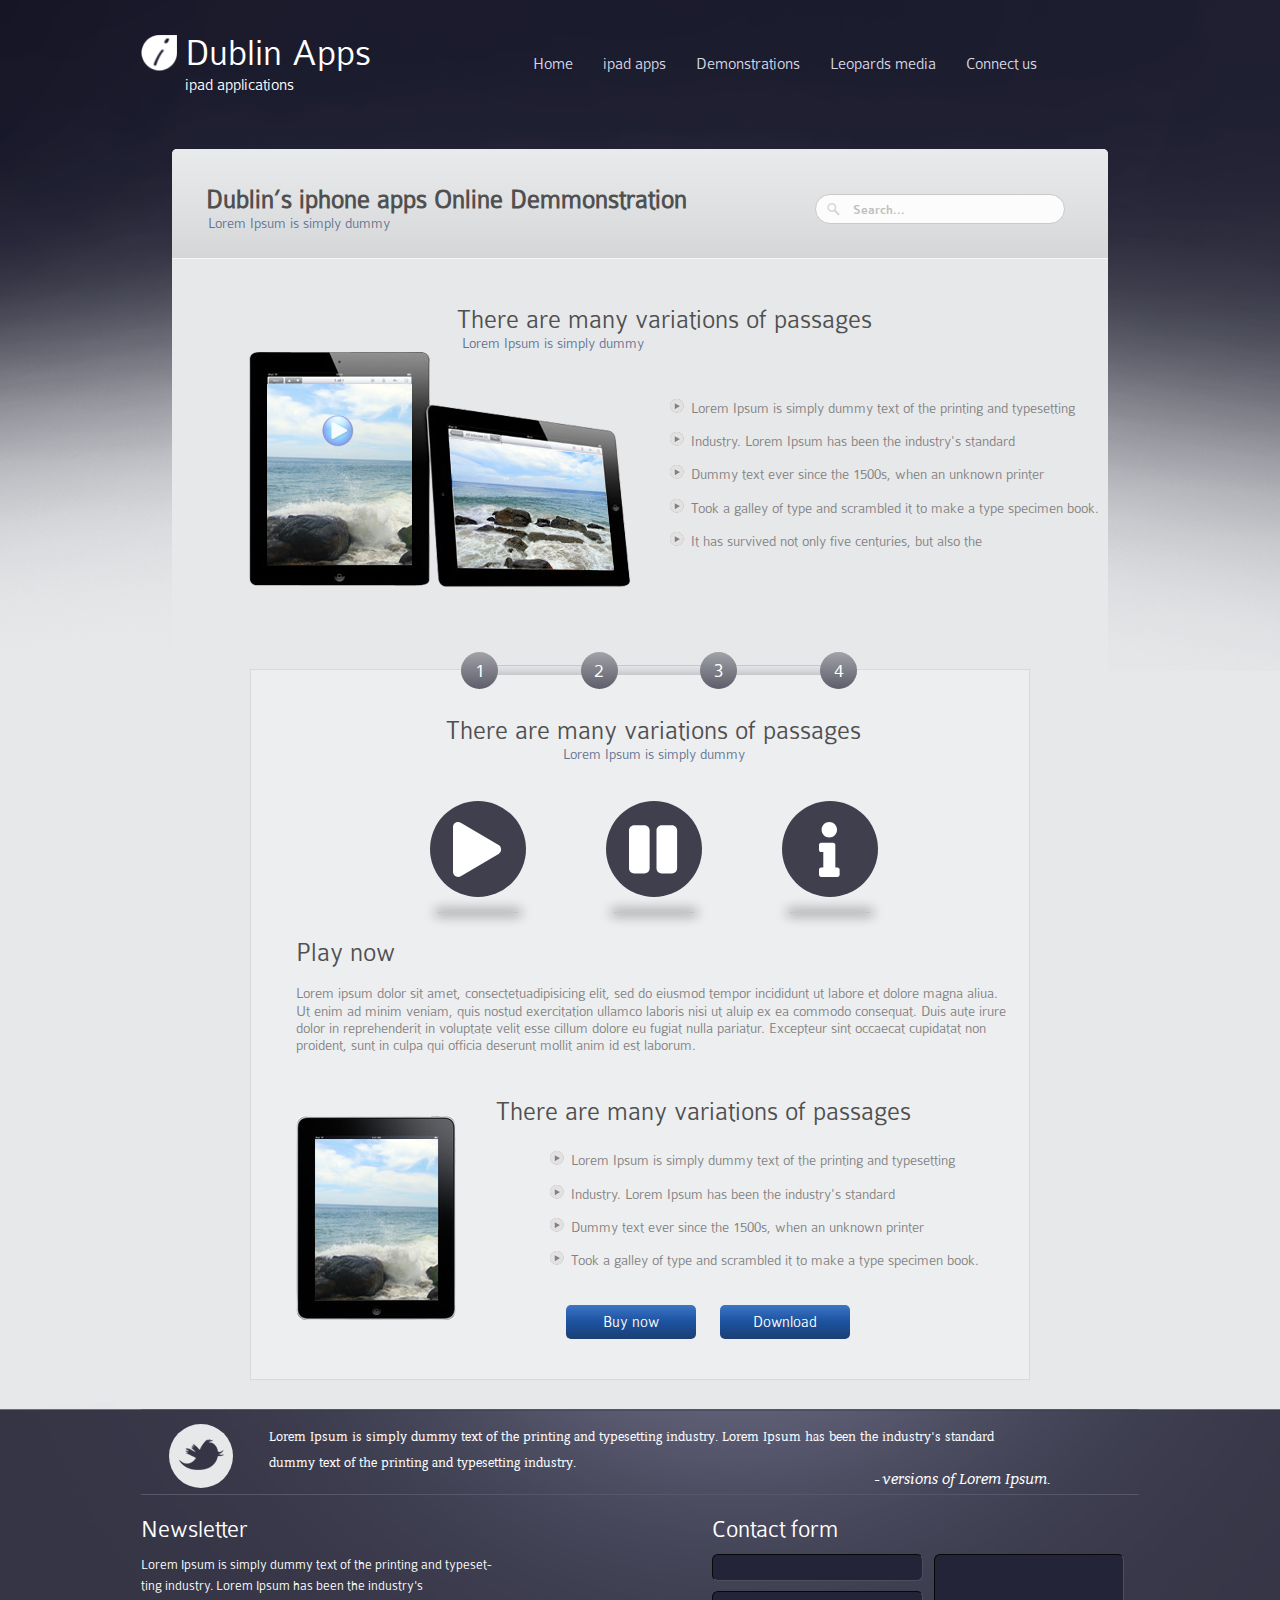
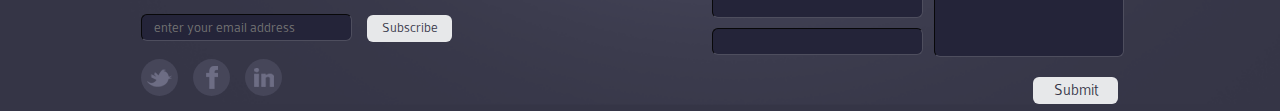
<file: product_demo.html>
<!DOCTYPE html>
<html lang="en">
<head>
    <meta charset="UTF-8">
    <meta name="viewport" content="width=device-width, initial-scale=1">
    <title>Document</title>
    <link rel="stylesheet" href="css/normalize.css">
    <style>
		@font-face {
			font-family: "AlexandriaFLF";
			src:url(fonts/AlexandriaFLF.ttf);
		}
		@font-face {
			font-family:"AlexandriaFLF-Bold";
			src:url(fonts/AlexandriaFLF-Bold.ttf);
		}
		@font-face {
			font-family:"calibri";
			src:url(fonts/calibri.ttf);
		}
		@font-face {
			font-family:"Flare_Light_Gothic_Regular";
			src:url(fonts/Flare-Light-Gothic-Regular.ttf);
		}
		@font-face {
			font-family:"ChunkFive-Regular";
			src:url(fonts/ChunkFive-Regular.otf);
		}
		@font-face {
			font-family:"CONTRA";
			src:url(fonts/CONTRA__.ttf);
		}
		@font-face {
			font-family: "CONTRAI";
			src:url(fonts/CONTRAI_.ttf);
		}
		@font-face {
			font-family:"ColabReg";
			src:url(fonts/ColabReg.otf);
		}
		@font-face {
			font-family: "ColabLig";
			src:url(fonts/ColabLig.otf);
		}
		@font-face {
			font-family: "ColabThi";
			src:url(fonts/ColabThi.otf);
		}
		@font-face {
			font-family: "ColabMed";
			src:url(fonts/ColabMed.otf);
		}
	</style>
   <link rel="stylesheet" href="css/owl.carousel.min.css">
<link rel="stylesheet" href="css/owl.theme.default.css">
    <link rel="stylesheet" href="css/style.css">
</head>
<body>
   <div class="container">
		<header>
			<div class="logo">
				<a href="index.html"><img src="image/logo%20shape.png" alt=""></a>
				<div class="logo_text">
					<h1>Dublin Apps</h1>
				<p>ipad applications</p>
				</div>

			</div>
			<nav>
				<ul>
					<li><a href="index.html">Home </a></li>
					<li><a href="product_page.html">ipad apps</a></li>
					<li><a href="product_demo.html">Demonstrations</a></li>
					<li><a href="blog_page.html">Leopards media </a></li>
					<li><a href="contact_page.html">Connect us</a></li>
				</ul>
			</nav>
		</header>
    </div>
    <main>
    	<div class="wrap">
    		<div class="head">
    			<div class="text_head">
    				<h2>Dublin’s iphone apps Online Demmonstration</h2>
    				<p>Lorem Ipsum is simply dummy</p>
    			</div>
    			<form>
    				<p><label for=""></label><input type="search" placeholder=" Search..."></p>
    			</form>
    			
    		</div>
    		<div class="variations">
    			<div class="variations_title">
    				<h2>There are many variations of passages </h2>
    				<p>Lorem Ipsum is simply dummy</p>
    			</div>
    			<div class="play">
    				<img src="image/playipad.png" alt="">
    				<div class="list">
    					<ul>
							<li>Lorem Ipsum is simply dummy text of the printing and typesetting </li>
							<li>Industry. Lorem Ipsum has been the industry's standard </li>
							<li>Dummy text ever since the 1500s, when an unknown printer</li>
							<li>Took a galley of type and scrambled it to make a type specimen book. </li>
							<li>It has survived not only five centuries, but also the </li>
						</ul>
    				</div>
    				
    			</div>
    		</div>
    		<div class="media">
    			<div class="numbers">
    				<div class="number">
    					<h5>1</h5>
    				</div>
    				<div class="number">
    					<h5>2</h5>
    				</div>
    				<div class="number">
    					<h5>3</h5>
    				</div>
    				<div class="number">
    					<h5>4</h5>
    				</div>
    			</div>
    			<div class="title_media">
    				<h2>There are many variations of passages </h2>
    				<p>Lorem Ipsum is simply dummy</p>
    				<div class="big_circle">
    					<a href=""><i class="fas fa-play"></i></a>
    					<a href="" class="magin_a"><i class="fas fa-pause"></i></a>
    					<a href=""><i class="fas fa-info"></i></a>
    				</div>
    			</div>
    			<div class="text_media">
    				<h3>Play now</h3>
    				<p>Lorem ipsum dolor sit amet, consectetuadipisicing elit, sed do eiusmod tempor incididunt ut labore et dolore magna aliua. Ut enim ad minim veniam, quis nostud exercitation ullamco laboris nisi ut aluip ex ea commodo consequat. Duis aute irure dolor in reprehenderit in voluptate velit esse cillum dolore eu fugiat nulla pariatur. Excepteur sint occaecat cupidatat non proident, sunt in culpa qui officia deserunt mollit anim id est laborum.</p>
    			</div>
    			<div class="pay_media">
    			<img src="image/ipadpage3.png" alt="">
    				<div class="list">
    				<h2>There are many variations of passages </h2>
    					<ul>
							<li>Lorem Ipsum is simply dummy text of the printing and typesetting </li>
							<li>Industry. Lorem Ipsum has been the industry's standard </li>
							<li>Dummy text ever since the 1500s, when an unknown printer</li>
							<li>Took a galley of type and scrambled it to make a type specimen book. </li>
						</ul>
   					<div class="pay_button">
   						<a href="web_elements.html">Buy now</a>
   						<a href="">Download</a>
   					</div>
    				</div>
    		</div>
    		</div>
    		
    		
    		
    	</div>
    </main>
    <footer>
    	<div class="container">
    		<div class="twiter_block">
    			<div class="twiter_icon">
    				<a href=""><img src="image/titter_icon.png" alt=""></a>
    			</div>
    			<p>Lorem Ipsum is simply dummy text of the printing and typesetting industry. Lorem Ipsum has been the industry's standard <br>dummy text  of the printing and typesetting industry.</p>
    			<p class="version">- versions of Lorem Ipsum.</p>
    		</div>
    		<div class="form">
    			<div class="box1">
    				<h2>Newsletter</h2>
    				<p>Lorem Ipsum is simply dummy text of the printing and typeset- <br>ting industry. Lorem Ipsum has been the industry's</p>
    				<p><label for="email"></label><input type="email" id="email" placeholder="enter your email address"><button>Subscribe</button></p>
    				<div class="social_link">
    					<a href=""><img src="image/twiter_icon2.png" alt=""></a>
    					<a href=""><img src="image/fecebook_icon.png" alt=""></a>
    					<a href=""><img src="image/in_icon.png" alt=""></a>
    				</div>
    			</div>
    			<div class="box2">
    				<h2>Contact form</h2>
    				<div class="contact_form">
						<div class="input_block">
							<p><label for=""></label><input type="text"></p>
							<p><label for=""></label><input type="text"></p>
							<p><label for=""></label><input type="text"></p>
						</div>
						<div class="area_button">
							<textarea name="" id="textarea"></textarea>
							<button>Submit</button>
						</div>
						
    				</div>
    				
    			</div>
    		</div>
    	</div>
    </footer>
    
    
    
    <script src="https://ajax.googleapis.com/ajax/libs/jquery/3.5.1/jquery.min.js"></script>
<script src="js/owl.carousel.min.js"></script>
   <script src="js/script.js"></script>
    <script src="js/all.js"></script>
    </body>
</html>
</file>
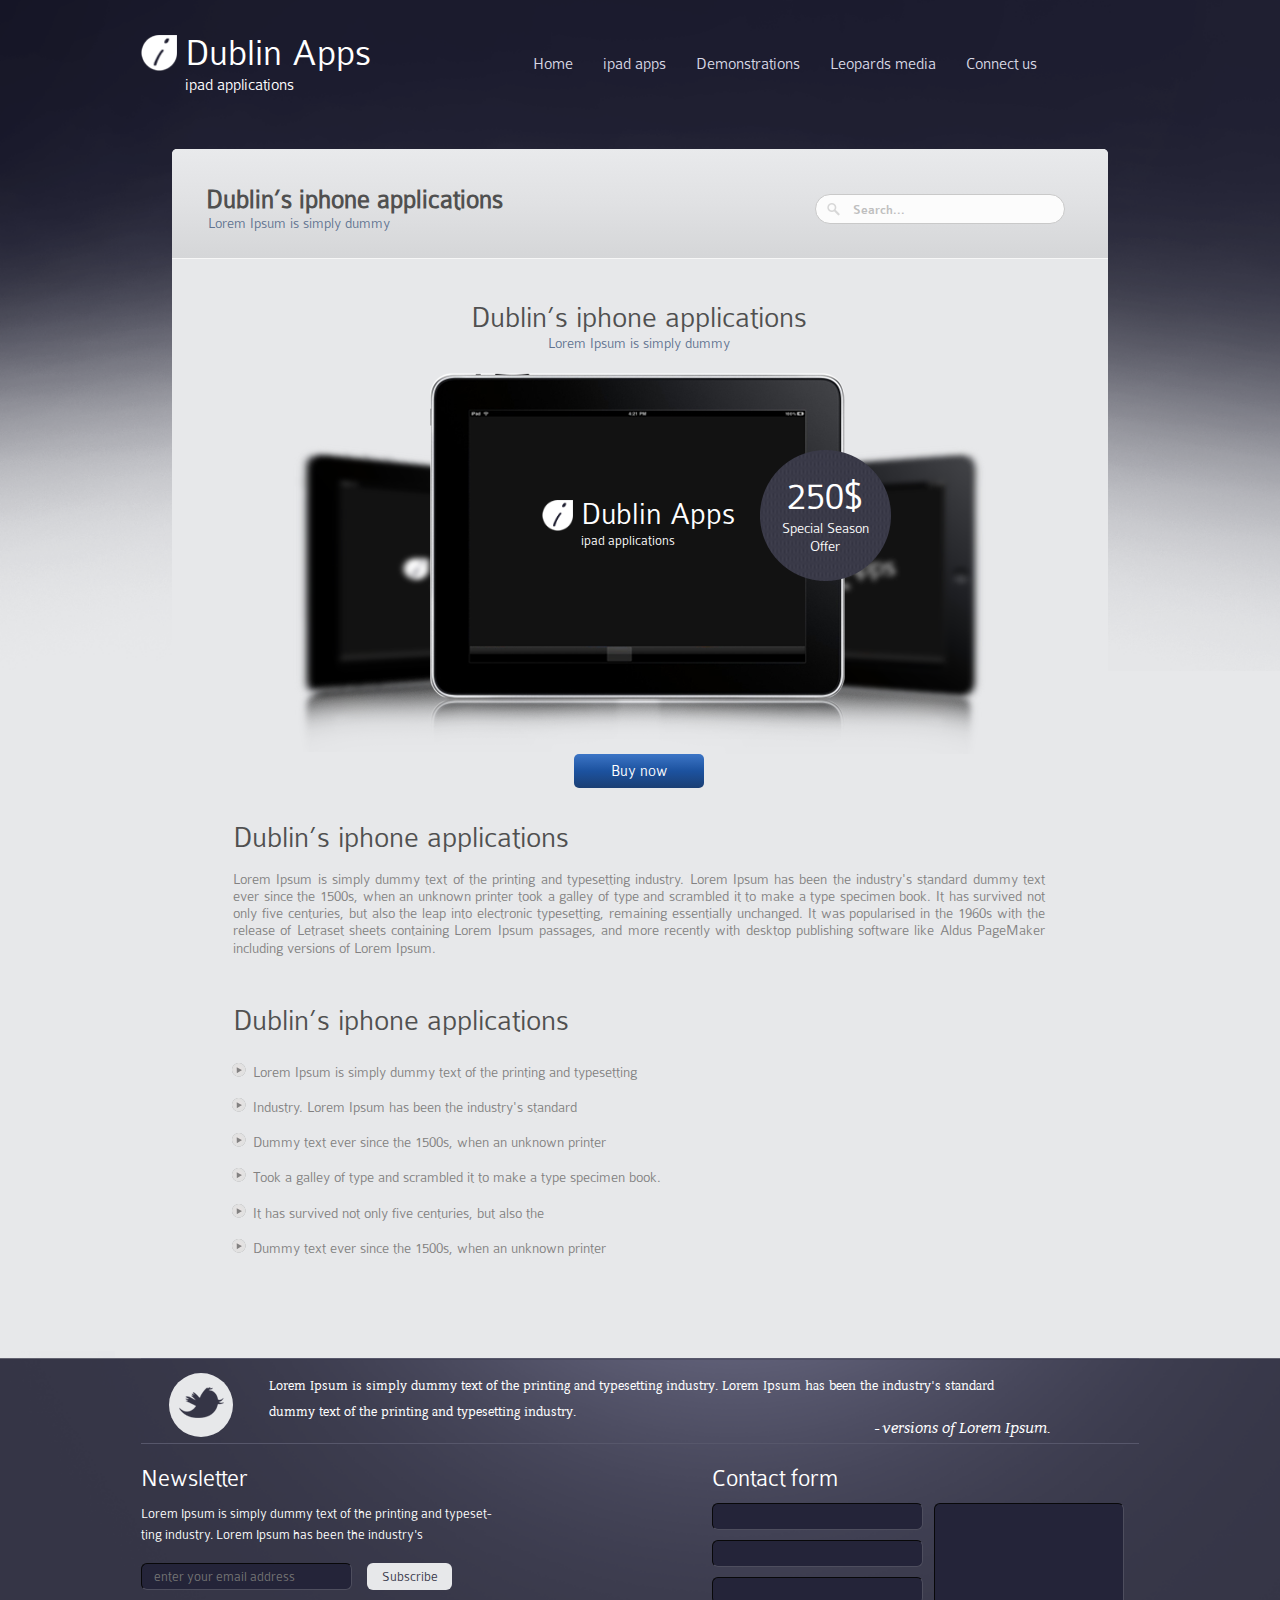
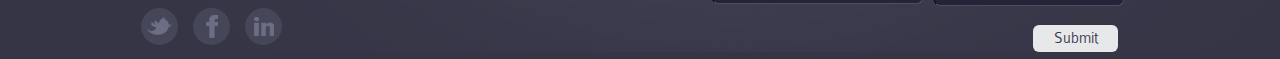
<file: product_iinerpage.html>
<!DOCTYPE html>
<html lang="en">
<head>
    <meta charset="UTF-8">
    <meta name="viewport" content="width=device-width, initial-scale=1">
    <title>Document</title>
    <link rel="stylesheet" href="css/normalize.css">
    <style>
		@font-face {
			font-family: "AlexandriaFLF";
			src:url(fonts/AlexandriaFLF.ttf);
		}
		@font-face {
			font-family:"AlexandriaFLF-Bold";
			src:url(fonts/AlexandriaFLF-Bold.ttf);
		}
		@font-face {
			font-family:"calibri";
			src:url(fonts/calibri.ttf);
		}
		@font-face {
			font-family:"Flare_Light_Gothic_Regular";
			src:url(fonts/Flare-Light-Gothic-Regular.ttf);
		}
		@font-face {
			font-family:"ChunkFive-Regular";
			src:url(fonts/ChunkFive-Regular.otf);
		}
		@font-face {
			font-family:"CONTRA";
			src:url(fonts/CONTRA__.ttf);
		}
		@font-face {
			font-family: "CONTRAI";
			src:url(fonts/CONTRAI_.ttf);
		}
		@font-face {
			font-family:"ColabReg";
			src:url(fonts/ColabReg.otf);
		}
		@font-face {
			font-family: "ColabLig";
			src:url(fonts/ColabLig.otf);
		}
		@font-face {
			font-family: "ColabThi";
			src:url(fonts/ColabThi.otf);
		}
		@font-face {
			font-family: "ColabMed";
			src:url(fonts/ColabMed.otf);
		}
	</style>
   <link rel="stylesheet" href="css/owl.carousel.min.css">
<link rel="stylesheet" href="css/owl.theme.default.css">
    <link rel="stylesheet" href="css/style.css">
</head>
<body>
   <div class="container">
		<header>
			<div class="logo">
				<a href="index.html"><img src="image/logo%20shape.png" alt=""></a>
				<div class="logo_text">
					<h1>Dublin Apps</h1>
				<p>ipad applications</p>
				</div>

			</div>
			<nav>
				<ul>
					<li><a href="index.html">Home </a></li>
					<li><a href="product_page.html">ipad apps</a></li>
					<li><a href="product_demo.html">Demonstrations</a></li>
					<li><a href="blog_page.html">Leopards media </a></li>
					<li><a href="contact_page.html">Connect us</a></li>
				</ul>
			</nav>
		</header>
    </div>
    <main>
    	<div class="wrap">
    		<div class="head">
    			<div class="text_head">
    				<h2>Dublin’s iphone applications</h2>
    				<p>Lorem Ipsum is simply dummy</p>
    			</div>
    			<form>
    				<p><label for=""></label><input type="search" placeholder=" Search..."></p>
    			</form>
    			
    		</div>
    		<div class="applications_page6">
    			<div class="iphone_image_page6">
    				<h2>Dublin’s iphone applications</h2>
    				<p>Lorem Ipsum is simply dummy</p>
    				<div class="image_logo">
    					<img src="image/ipadslogo6page.png" alt="">
    					<div class="position_block">
    						<h3>250$</h3>
    						<p>Special Season <br> Offer</p>
    					</div>
    					<div class="logo">
							<a href=""><img src="image/logo%20shape.png" alt=""></a>
							<div class="logo_text">
								<h2>Dublin Apps</h2>
							<p>ipad applications</p>
							</div>
						</div>
    				</div>
    				<a href="web_elements.html" class="buy">Buy now</a>
    			</div>
    			<div class="info_application">
    				<h2>Dublin’s iphone applications</h2>
    				<p>Lorem Ipsum is simply dummy text of the printing and typesetting industry. Lorem Ipsum has been the industry's standard dummy text ever since the 1500s, when an unknown printer took a galley of type and scrambled it to make a type specimen book. It has survived not only five centuries, but also the leap into electronic typesetting, remaining essentially unchanged. It was popularised in the 1960s with the release of Letraset sheets containing Lorem Ipsum passages, and more recently with desktop publishing software like Aldus PageMaker including versions of Lorem Ipsum.</p>
    			</div>
    			<div class="list_application">
    				<h2>Dublin’s iphone applications</h2>
    				<ul>
    					<li>Lorem Ipsum is simply dummy text of the printing and typesetting </li>
    					<li>Industry. Lorem Ipsum has been the industry's standard </li>
    					<li>Dummy text ever since the 1500s, when an unknown printer </li>
    					<li>Took a galley of type and scrambled it to make a type specimen book. </li>
    					<li>It has survived not only five centuries, but also the </li>
    					<li>Dummy text ever since the 1500s, when an unknown printer </li>
    				</ul>
    			</div>
    		</div>
    		
    		
    		
    		
    	</div>
    </main>
    <footer>
    	<div class="container">
    		<div class="twiter_block">
    			<div class="twiter_icon">
    				<a href=""><img src="image/titter_icon.png" alt=""></a>
    			</div>
    			<p>Lorem Ipsum is simply dummy text of the printing and typesetting industry. Lorem Ipsum has been the industry's standard <br>dummy text  of the printing and typesetting industry.</p>
    			<p class="version">- versions of Lorem Ipsum.</p>
    		</div>
    		<div class="form">
    			<div class="box1">
    				<h2>Newsletter</h2>
    				<p>Lorem Ipsum is simply dummy text of the printing and typeset- <br>ting industry. Lorem Ipsum has been the industry's</p>
    				<p><label for="email"></label><input type="email" id="email" placeholder="enter your email address"><button>Subscribe</button></p>
    				<div class="social_link">
    					<a href=""><img src="image/twiter_icon2.png" alt=""></a>
    					<a href=""><img src="image/fecebook_icon.png" alt=""></a>
    					<a href=""><img src="image/in_icon.png" alt=""></a>
    				</div>
    			</div>
    			<div class="box2">
    				<h2>Contact form</h2>
    				<div class="contact_form">
						<div class="input_block">
							<p><label for=""></label><input type="text"></p>
							<p><label for=""></label><input type="text"></p>
							<p><label for=""></label><input type="text"></p>
						</div>
						<div class="area_button">
							<textarea name="" id="textarea"></textarea>
							<button>Submit</button>
						</div>
						
    				</div>
    				
    			</div>
    		</div>
    	</div>
    </footer>
    
    
    
    <script src="https://ajax.googleapis.com/ajax/libs/jquery/3.5.1/jquery.min.js"></script>
<script src="js/owl.carousel.min.js"></script>
   <script src="js/script.js"></script>
    <script src="js/all.js"></script>
    </body>
</html>
</file>
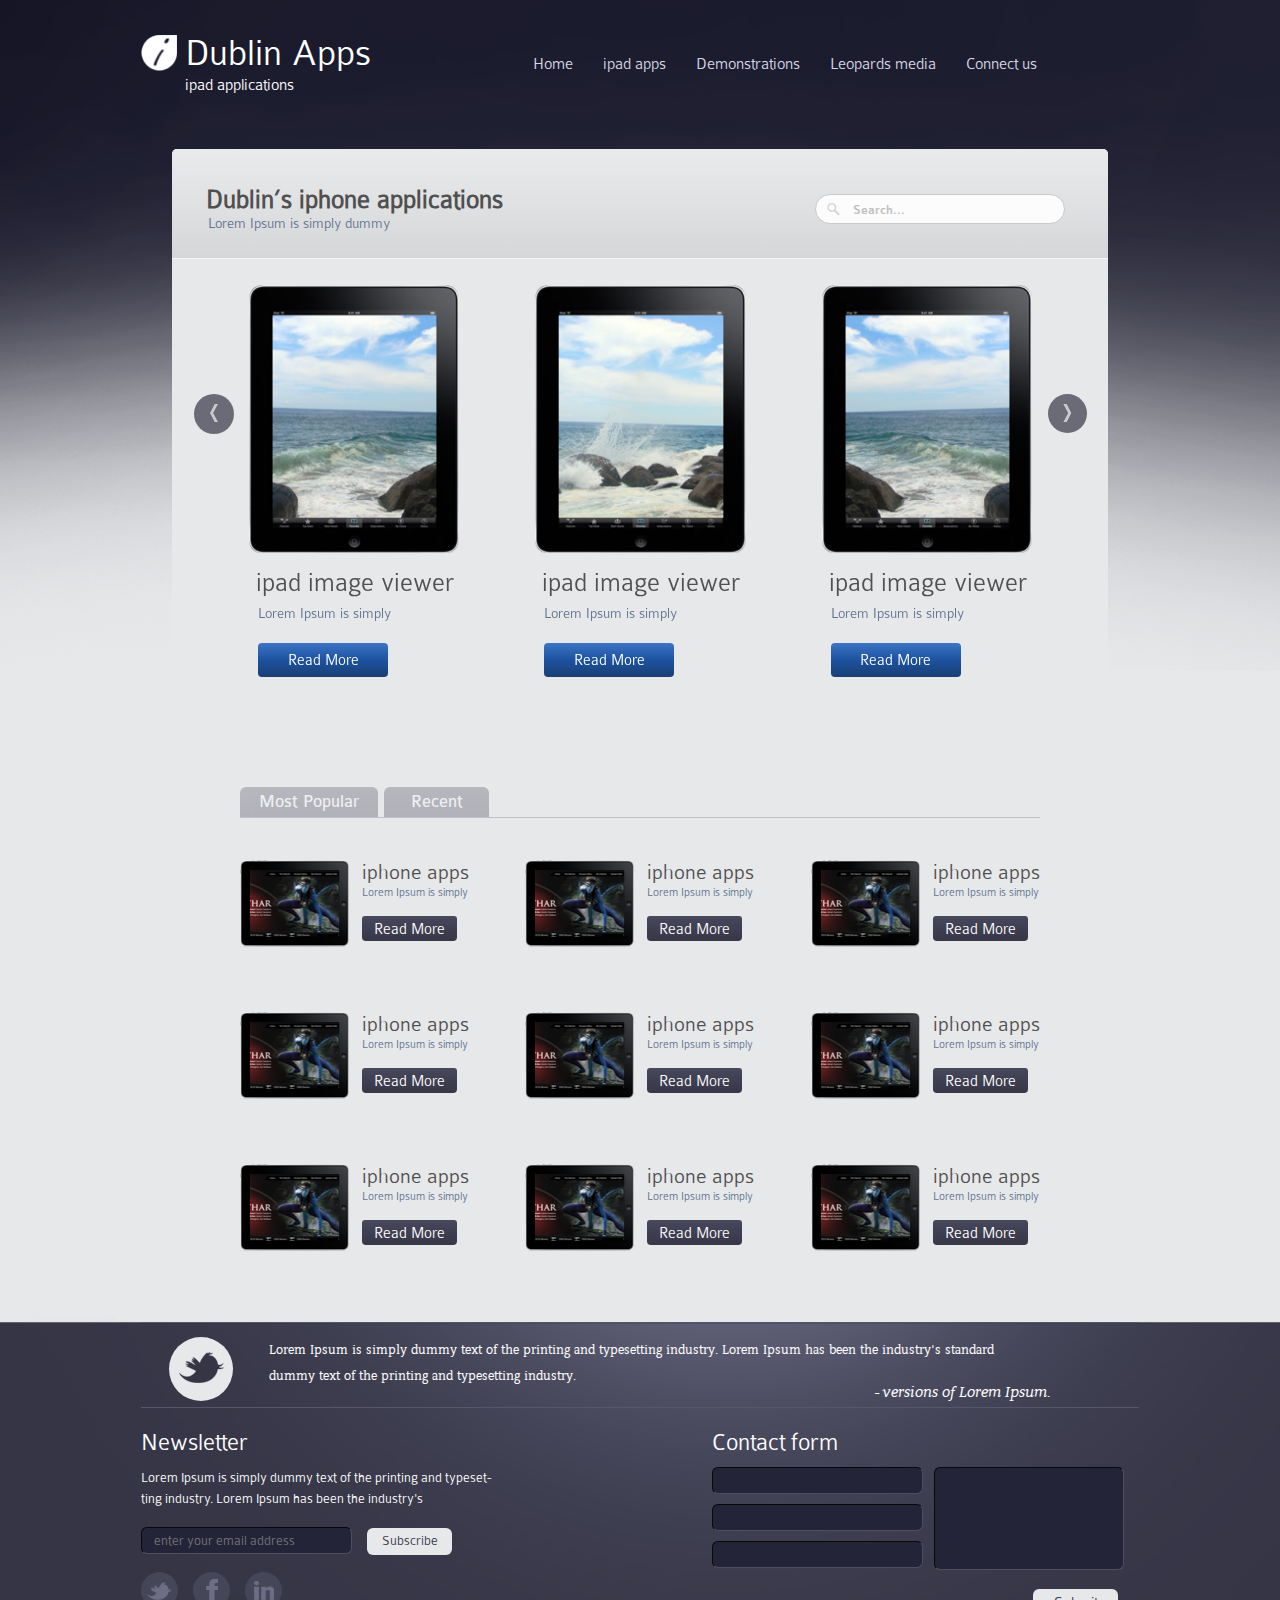
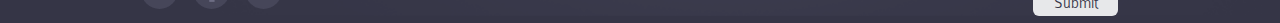
<file: product_page.html>
<!DOCTYPE html>
<html lang="en">
<head>
    <meta charset="UTF-8">
    <meta name="viewport" content="width=device-width, initial-scale=1">
    <title>Document</title>
    <link rel="stylesheet" href="css/normalize.css">
    <style>
		@font-face {
			font-family: "AlexandriaFLF";
			src:url(fonts/AlexandriaFLF.ttf);
		}
		@font-face {
			font-family:"AlexandriaFLF-Bold";
			src:url(fonts/AlexandriaFLF-Bold.ttf);
		}
		@font-face {
			font-family:"calibri";
			src:url(fonts/calibri.ttf);
		}
		@font-face {
			font-family:"Flare_Light_Gothic_Regular";
			src:url(fonts/Flare-Light-Gothic-Regular.ttf);
		}
		@font-face {
			font-family:"ChunkFive-Regular";
			src:url(fonts/ChunkFive-Regular.otf);
		}
		@font-face {
			font-family:"CONTRA";
			src:url(fonts/CONTRA__.ttf);
		}
		@font-face {
			font-family: "CONTRAI";
			src:url(fonts/CONTRAI_.ttf);
		}
		@font-face {
			font-family:"ColabReg";
			src:url(fonts/ColabReg.otf);
		}
		@font-face {
			font-family: "ColabLig";
			src:url(fonts/ColabLig.otf);
		}
		@font-face {
			font-family: "ColabThi";
			src:url(fonts/ColabThi.otf);
		}
		@font-face {
			font-family: "ColabMed";
			src:url(fonts/ColabMed.otf);
		}
	</style>
   <link rel="stylesheet" href="css/owl.carousel.min.css">
<link rel="stylesheet" href="css/owl.theme.default.css">
    <link rel="stylesheet" href="css/style.css">
</head>
<body>
   <div class="container">
		<header>
			<div class="logo">
				<a href="index.html"><img src="image/logo%20shape.png" alt=""></a>
				<div class="logo_text">
					<h1>Dublin Apps</h1>
				<p>ipad applications</p>
				</div>

			</div>
			<nav>
				<ul>
					<li><a href="index.html">Home </a></li>
					<li><a href="product_page.html">ipad apps</a></li>
					<li><a href="product_demo.html">Demonstrations</a></li>
					<li><a href="blog_page.html">Leopards media </a></li>
					<li><a href="contact_page.html">Connect us</a></li>
				</ul>
			</nav>
		</header>
    </div>
    <main>
    	<div class="wrap">
    		<div class="head">
    			<div class="text_head">
    				<h2>Dublin’s iphone applications</h2>
    				<p>Lorem Ipsum is simply dummy</p>
    			</div>
    			<form>
    				<p><label for=""></label><input type="search" placeholder=" Search..."></p>
    			</form>
    			
    		</div>
    		<div class="carousel2">
    			<div class="owl-carousel owl-theme two_carousel">
					<div class="item">
						<img src="image/imageipad2page.png" alt="">
						<h2>ipad image viewer</h2>
						<p>Lorem Ipsum is simply </p>
						<a href="product_page.html">Read More</a>
					</div>
					<div class="item">
						<img src="image/imageipad2page(2).png" alt="">
						<h2>ipad image viewer</h2>
						<p>Lorem Ipsum is simply </p>
						<a href="product_page.html">Read More</a>
					</div>
					<div class="item">
						<img src="image/imageipad2page(3).png" alt="">
						<h2>ipad image viewer</h2>
						<p>Lorem Ipsum is simply </p>
						<a href="product_page.html">Read More</a>
					</div>
					<div class="item">
						<img src="image/imageipad2page.png" alt="">
						<h2>ipad image viewer</h2>
						<p>Lorem Ipsum is simply </p>
						<a href="product_page.html">Read More</a>
					</div>
					<div class="item">
						<img src="image/imageipad2page(2).png" alt="">
						<h2>ipad image viewer</h2>
						<p>Lorem Ipsum is simply </p>
						<a href="product_page.html">Read More</a>
					</div>
					<div class="item">
						<img src="image/imageipad2page(3).png" alt="">
						<h2>ipad image viewer</h2>
						<p>Lorem Ipsum is simply </p>
						<a href="product_page.html">Read More</a>
					</div>
					<div class="item">
						<img src="image/imageipad2page.png" alt="">
						<h2>ipad image viewer</h2>
						<p>Lorem Ipsum is simply </p>
						<a href="product_page.html">Read More</a>
					</div>
					<div class="item">
						<img src="image/imageipad2page(2).png" alt="">
						<h2>ipad image viewer</h2>
						<p>Lorem Ipsum is simply </p>
						<a href="product_page.html">Read More</a>
					</div>
					<div class="item">
						<img src="image/imageipad2page(3).png" alt="">
						<h2>ipad image viewer</h2>
						<p>Lorem Ipsum is simply </p>
						<a href="product_page.html">Read More</a>
					</div>
				</div>
    		</div>
    		<div class="iphone_apps">
    			<div class="popular_button">
    				<a href="" class="button1">Most Popular</a>
    				<a href="" class="button2">Recent</a>
    			</div>
    			<div class="all_apps">
    				<div class="apps_page2">
						<img src="image/imageipad2page2.png" alt="">
						<div class="text_apps_page2">
							<h3>iphone apps</h3>
						<p>Lorem Ipsum is simply</p>
						<a href="blog_page.html">Read More</a>
						</div>
					</div>
					<div class="apps_page2">
						<img src="image/imageipad2page2.png" alt="">
						<div class="text_apps_page2">
							<h3>iphone apps</h3>
						<p>Lorem Ipsum is simply</p>
						<a href="blog_page.html">Read More</a>
						</div>
					</div>
					<div class="apps_page2">
						<img src="image/imageipad2page2.png" alt="">
						<div class="text_apps_page2">
							<h3>iphone apps</h3>
						<p>Lorem Ipsum is simply</p>
						<a href="blog_page.html">Read More</a>
						</div>
					</div>
					<div class="apps_page2">
						<img src="image/imageipad2page2.png" alt="">
						<div class="text_apps_page2">
							<h3>iphone apps</h3>
						<p>Lorem Ipsum is simply</p>
						<a href="blog_page.html">Read More</a>
						</div>
					</div>
					<div class="apps_page2">
						<img src="image/imageipad2page2.png" alt="">
						<div class="text_apps_page2">
							<h3>iphone apps</h3>
						<p>Lorem Ipsum is simply</p>
						<a href="blog_page.html">Read More</a>
						</div>
					</div>
					<div class="apps_page2">
						<img src="image/imageipad2page2.png" alt="">
						<div class="text_apps_page2">
							<h3>iphone apps</h3>
						<p>Lorem Ipsum is simply</p>
						<a href="blog_page.html">Read More</a>
						</div>
					</div>
					<div class="apps_page2">
						<img src="image/imageipad2page2.png" alt="">
						<div class="text_apps_page2">
							<h3>iphone apps</h3>
						<p>Lorem Ipsum is simply</p>
						<a href="blog_page.html">Read More</a>
						</div>
					</div>
					<div class="apps_page2">
						<img src="image/imageipad2page2.png" alt="">
						<div class="text_apps_page2">
							<h3>iphone apps</h3>
						<p>Lorem Ipsum is simply</p>
						<a href="blog_page.html">Read More</a>
						</div>
					</div>
					<div class="apps_page2">
						<img src="image/imageipad2page2.png" alt="">
						<div class="text_apps_page2">
							<h3>iphone apps</h3>
						<p>Lorem Ipsum is simply</p>
						<a href="blog_page.html">Read More</a>
						</div>
					</div>
    			</div>
    			
    		</div>
    		
    	</div>
    </main>
    <footer>
    	<div class="container">
    		<div class="twiter_block">
    			<div class="twiter_icon">
    				<a href=""><img src="image/titter_icon.png" alt=""></a>
    			</div>
    			<p>Lorem Ipsum is simply dummy text of the printing and typesetting industry. Lorem Ipsum has been the industry's standard <br>dummy text  of the printing and typesetting industry.</p>
    			<p class="version">- versions of Lorem Ipsum.</p>
    		</div>
    		<div class="form">
    			<div class="box1">
    				<h2>Newsletter</h2>
    				<p>Lorem Ipsum is simply dummy text of the printing and typeset- <br>ting industry. Lorem Ipsum has been the industry's</p>
    				<p><label for="email"></label><input type="email" id="email" placeholder="enter your email address"><button>Subscribe</button></p>
    				<div class="social_link">
    					<a href=""><img src="image/twiter_icon2.png" alt=""></a>
    					<a href=""><img src="image/fecebook_icon.png" alt=""></a>
    					<a href=""><img src="image/in_icon.png" alt=""></a>
    				</div>
    			</div>
    			<div class="box2">
    				<h2>Contact form</h2>
    				<div class="contact_form">
						<div class="input_block">
							<p><label for=""></label><input type="text"></p>
							<p><label for=""></label><input type="text"></p>
							<p><label for=""></label><input type="text"></p>
						</div>
						<div class="area_button">
							<textarea name="" id="textarea"></textarea>
							<button>Submit</button>
						</div>
						
    				</div>
    				
    			</div>
    		</div>
    	</div>
    </footer>
    
    
    
    <script src="https://ajax.googleapis.com/ajax/libs/jquery/3.5.1/jquery.min.js"></script>
<script src="js/owl.carousel.min.js"></script>
   <script src="js/script.js"></script>
    <script src="js/all.js"></script>
    </body>
</html>
</file>
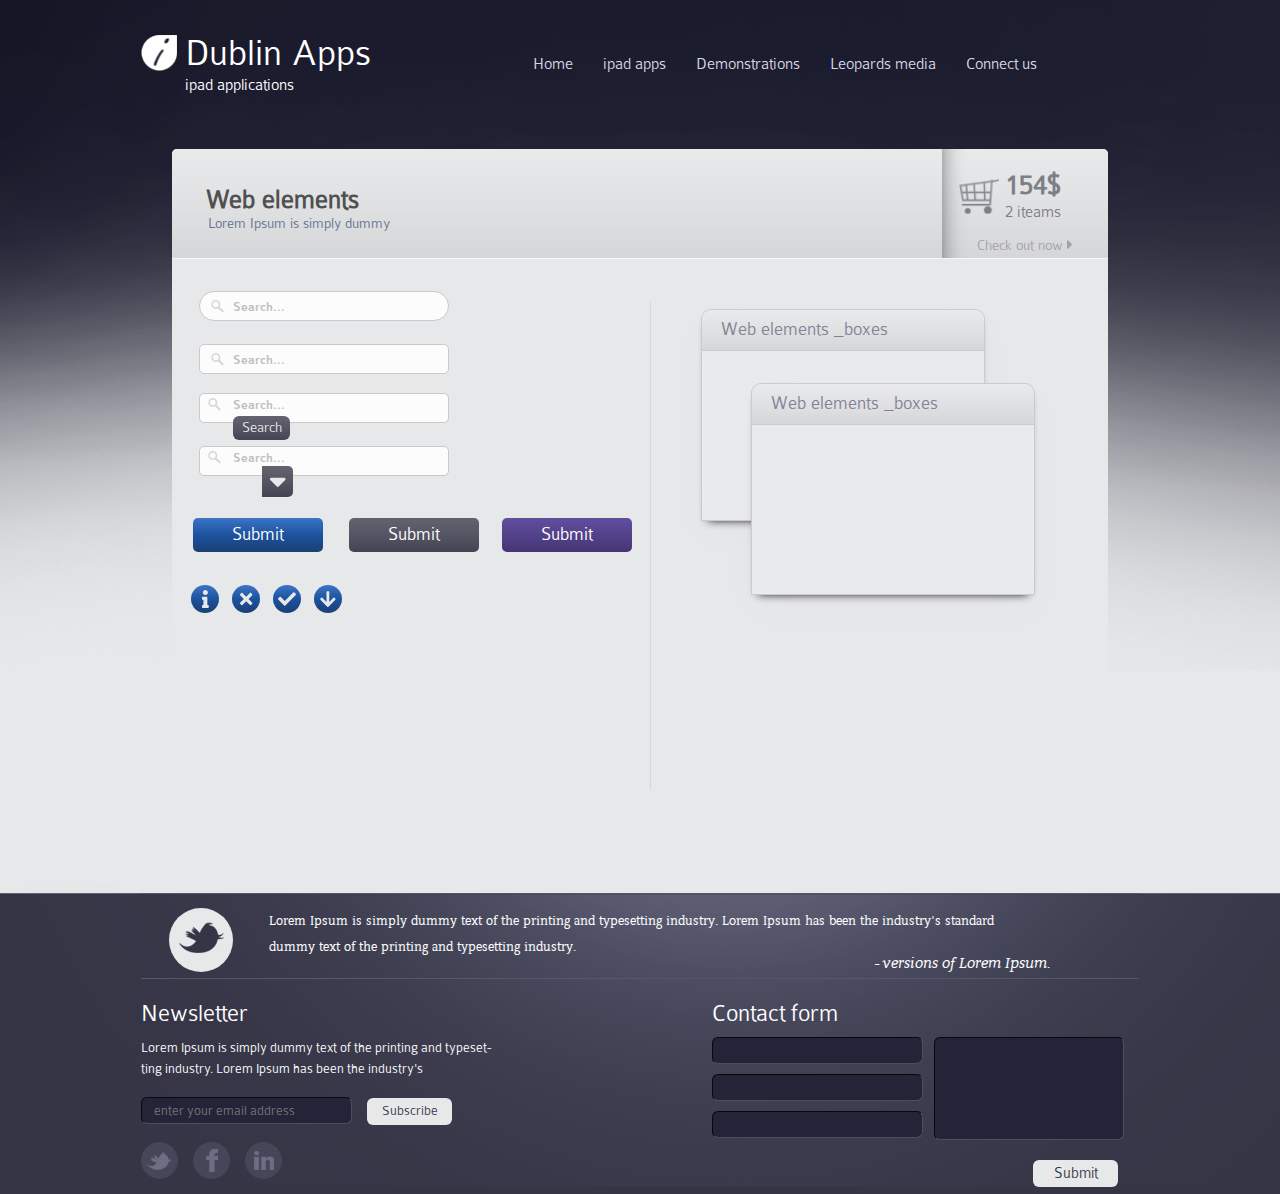
<file: web_elements.html>
<!DOCTYPE html>
<html lang="en">
<head>
    <meta charset="UTF-8">
    <meta name="viewport" content="width=device-width, initial-scale=1">
    <title>Document</title>
    <link rel="stylesheet" href="css/normalize.css">
    <style>
		@font-face {
			font-family: "AlexandriaFLF";
			src:url(fonts/AlexandriaFLF.ttf);
		}
		@font-face {
			font-family:"AlexandriaFLF-Bold";
			src:url(fonts/AlexandriaFLF-Bold.ttf);
		}
		@font-face {
			font-family:"calibri";
			src:url(fonts/calibri.ttf);
		}
		@font-face {
			font-family:"Flare_Light_Gothic_Regular";
			src:url(fonts/Flare-Light-Gothic-Regular.ttf);
		}
		@font-face {
			font-family:"ChunkFive-Regular";
			src:url(fonts/ChunkFive-Regular.otf);
		}
		@font-face {
			font-family:"CONTRA";
			src:url(fonts/CONTRA__.ttf);
		}
		@font-face {
			font-family: "CONTRAI";
			src:url(fonts/CONTRAI_.ttf);
		}
		@font-face {
			font-family:"ColabReg";
			src:url(fonts/ColabReg.otf);
		}
		@font-face {
			font-family: "ColabLig";
			src:url(fonts/ColabLig.otf);
		}
		@font-face {
			font-family: "ColabThi";
			src:url(fonts/ColabThi.otf);
		}
		@font-face {
			font-family: "ColabMed";
			src:url(fonts/ColabMed.otf);
		}
	</style>
   <link rel="stylesheet" href="css/owl.carousel.min.css">
<link rel="stylesheet" href="css/owl.theme.default.css">
    <link rel="stylesheet" href="css/style.css">
</head>
<body>
   <div class="container">
		<header>
			<div class="logo">
				<a href="index.html"><img src="image/logo%20shape.png" alt=""></a>
				<div class="logo_text">
					<h1>Dublin Apps</h1>
				<p>ipad applications</p>
				</div>

			</div>
			<nav>
				<ul>
					<li><a href="index.html">Home </a></li>
					<li><a href="product_page.html">ipad apps</a></li>
					<li><a href="product_demo.html">Demonstrations</a></li>
					<li><a href="blog_page.html">Leopards media </a></li>
					<li><a href="contact_page.html">Connect us</a></li>
				</ul>
			</nav>
		</header>
    </div>
    <main>
    	<div class="wrap">
    		<div class="head_web">
    			<div class="text_head">
    				<h2>Web elements</h2>
    				<p>Lorem Ipsum is simply dummy</p>
    			</div>
    			<a href="">
    				<span class="cart">
    					<h2>154$</h2>
    					<p>2 iteams</p>
    				</span>
    				<p>Check out now <i class="fas fa-caret-right"></i></p>
    			</a>
    		</div>
    		<div class="web_block">
    			<div class="search_block">
    			<form>
    				<p><label for="search1"></label><input type="search" placeholder="Search..." id="search1"></p>
    				<p><label for="search2"></label><input type="search" placeholder="Search..." id="search2"></p>
    					<p class="search3_p"><label for="search3"></label><input type="search" id="search3" placeholder="Search..."><button id="submit_web">Search</button></p>
    					<p class="search4_p"><label for="search4"></label><input type="search" id="search4" placeholder="Search..."><button id="doun_search"><i class="fas fa-sort-down"></i></button></p>
    			</form>
    			<div class="button_box">
    				<button class="bt1">Submit</button>
					<button class="bt2">Submit</button>
					<button class="bt3">Submit</button>
    			</div>
    			<div class="small_link">
    				<a href=""><i class="fas fa-info"></i></a>
    				<a href=""><i class="fas fa-times"></i></a>
    				<a href=""><i class="fas fa-check"></i></a>
    				<a href=""><i class="fas fa-arrow-down"></i></a>
    			</div>
    			</div>
    			<div class="web_elements_boxes">
    				<div class="web_box">
    					<div class="box_title">
    					<h2>Web elements _boxes</h2>
    					</div>
    				</div>
    				<div class="web_box two_box">
    					<div class="box_title">
    					<h2>Web elements _boxes</h2>
    					</div>
    				</div>
    			</div>
    		</div>
    		
    		
    		
    		
    		
    	</div>
    </main>
    <footer>
    	<div class="container">
    		<div class="twiter_block">
    			<div class="twiter_icon">
    				<a href=""><img src="image/titter_icon.png" alt=""></a>
    			</div>
    			<p>Lorem Ipsum is simply dummy text of the printing and typesetting industry. Lorem Ipsum has been the industry's standard <br>dummy text  of the printing and typesetting industry.</p>
    			<p class="version">- versions of Lorem Ipsum.</p>
    		</div>
    		<div class="form">
    			<div class="box1">
    				<h2>Newsletter</h2>
    				<p>Lorem Ipsum is simply dummy text of the printing and typeset- <br>ting industry. Lorem Ipsum has been the industry's</p>
    				<p><label for="email"></label><input type="email" id="email" placeholder="enter your email address"><button>Subscribe</button></p>
    				<div class="social_link">
    					<a href=""><img src="image/twiter_icon2.png" alt=""></a>
    					<a href=""><img src="image/fecebook_icon.png" alt=""></a>
    					<a href=""><img src="image/in_icon.png" alt=""></a>
    				</div>
    			</div>
    			<div class="box2">
    				<h2>Contact form</h2>
    				<div class="contact_form">
						<div class="input_block">
							<p><label for=""></label><input type="text"></p>
							<p><label for=""></label><input type="text"></p>
							<p><label for=""></label><input type="text"></p>
						</div>
						<div class="area_button">
							<textarea name="" id="textarea"></textarea>
							<button>Submit</button>
						</div>
						
    				</div>
    				
    			</div>
    		</div>
    	</div>
    </footer>
    
    
    
    <script src="https://ajax.googleapis.com/ajax/libs/jquery/3.5.1/jquery.min.js"></script>
<script src="js/owl.carousel.min.js"></script>
   <script src="js/script.js"></script>
    <script src="js/all.js"></script>
    </body>
</html>
</file>
<file: css/style.css>
* {
  box-sizing: border-box;
  font-family: ColabLig;
}

html, body, h1, h2, h3, h4, h5, h6, p, ul, li, img {
  margin: 0;
  padding: 0;
}

body {
  background-image: url(../image/bg_blue.png);
  background-size: cover;
}

.container {
  width: 998px;
  margin: auto;
}

header {
  display: flex;
  justify-content: space-between;
  align-items: center;
  padding: 35px 0 54px 0;
}
header .logo {
  display: flex;
  color: #fff;
  font-family: Flare_Light_Gothic_Regular;
}
header .logo .logo_text {
  margin-left: 8px;
  margin-top: -4px;
}
header .logo h1 {
  font-size: 39px;
  font-weight: 400;
}
header .logo p {
  font-size: 17px;
  font-weight: 400;
}
header .logo img {
  width: 36px;
  height: 36px;
}
header ul {
  display: flex;
  align-items: center;
  justify-content: space-around;
  list-style: none;
  margin-right: 86px;
}
header ul li {
  margin-right: 7px;
}
header ul a {
  color: #d7d7e3;
  text-decoration: none;
  font-size: 17px;
  font-weight: 300;
  font-family: ColabLig;
  padding: 8px 9px 7px 14px;
}
header ul a:hover {
  background-color: #d2d2d6;
  color: #161628;
  border-radius: 5px;
}

.carousel {
  height: 390px;
  width: 1118px;
  margin: auto;
}
.carousel .dublinscarousel {
  position: relative;
}
.carousel .dublinscarousel .item {
  display: flex;
  justify-content: center;
  margin: auto;
}
.carousel .dublinscarousel .item .text_carousel {
  margin-right: 37px;
  text-align: end;
  position: relative;
}
.carousel .dublinscarousel .item .text_carousel h2 {
  font-size: 45px;
  color: #e7e8ea;
  text-transform: uppercase;
  font-family: ChunkFive-Regular;
  letter-spacing: 2px;
  margin: 50px 5px 17px 0;
}
.carousel .dublinscarousel .item .text_carousel h3 {
  font-size: 39px;
  color: #d7d7e3;
  font-family: AlexandriaFLF;
  margin-right: 5px;
  margin-bottom: 12px;
  font-weight: 100;
}
.carousel .dublinscarousel .item .text_carousel h3 span {
  font-family: AlexandriaFLF-Bold;
}
.carousel .dublinscarousel .item .text_carousel p {
  font-size: 23px;
  color: #e7e8ea;
  font-family: ColabThi;
  margin-right: 5px;
  font-weight: 300;
  margin-bottom: 31px;
}
.carousel .dublinscarousel .item .text_carousel a {
  width: 179px;
  height: 43px;
  display: flex;
  justify-content: center;
  align-items: center;
  color: #fff;
  font-family: ColabMed;
  font-size: 23px;
  letter-spacing: 2px;
  text-decoration: none;
  background: #3C75C6;
  background: linear-gradient(to bottom, #3C75C6 0%, #1C529F 50%, #1B3F74 100%);
  border-radius: 6px;
  position: absolute;
  right: 0;
}
.carousel .dublinscarousel .item .ipad_carousel {
  width: 470px;
  margin-right: 50px;
}
.carousel .dublinscarousel .owl-nav button.owl-next {
  width: 40px;
  height: 40px;
  background: rgba(54, 54, 70, 0.7);
  position: absolute;
  border-radius: 100%;
  right: 27px;
  top: 130px;
  font-size: 50px;
  padding-bottom: 3px !important;
  color: #cbcbcb;
  display: flex;
  justify-content: center;
  align-items: center;
}
.carousel .dublinscarousel .owl-nav button.owl-prev {
  width: 40px;
  height: 40px;
  background: rgba(54, 54, 70, 0.7);
  position: absolute;
  border-radius: 100%;
  left: 27px;
  top: 130px;
  font-size: 50px;
  padding-bottom: 3px !important;
  color: #cbcbcb;
  display: flex;
  justify-content: center;
  align-items: center;
}

.buttom_block {
  display: flex;
  justify-content: space-between;
  padding-bottom: 40px;
}
.buttom_block a {
  position: relative;
  text-align: center;
  width: 239px;
  height: 154px;
  background: #FAFAF9;
  background: linear-gradient(to bottom, #FAFAF9 0%, #EEEEED 50%, #E2E2E3 100%);
  border: 3px solid #fff;
  border-radius: 4px;
  text-decoration: none;
  box-shadow: 0px 0px 5px 0px #000000;
}
.buttom_block a h4 {
  font-size: 19px;
  font-family: calibri;
  color: #434353;
  position: absolute;
  bottom: 7px;
  left: 20%;
  font-weight: 100;
}
.buttom_block .a1 .img1 {
  position: absolute;
  top: 18px;
  left: 19px;
}
.buttom_block .a1 .img2 {
  position: absolute;
  top: 5px;
  right: 0;
}
.buttom_block .a2 img {
  position: absolute;
  top: 8px;
  left: 10%;
}
.buttom_block .a3 img {
  position: absolute;
  top: 19px;
  left: 25%;
}
.buttom_block .a4 .img1 {
  position: absolute;
  top: -4px;
  right: -3px;
}
.buttom_block .a4 .img2 {
  position: absolute;
  top: 9px;
  left: 19%;
}

.apps {
  display: flex;
  justify-content: space-between;
  padding: 0 23px 36px 13px;
}
.apps .discover .title_app {
  display: flex;
  margin-bottom: 20px;
}
.apps .discover .title_app .icon {
  width: 33px;
  height: 33px;
  border-radius: 3px;
  background: #B6B6B6;
  background: linear-gradient(to bottom, #B6B6B6 0%, #989898 50%, #767676 100%);
  display: flex;
  justify-content: center;
  align-items: center;
  font-size: 25px;
  color: #e7e8ea;
  margin-right: 10px;
}
.apps .discover .title_app .text_app h2 {
  color: #505050;
  font-size: 25px;
  font-weight: 100;
  margin-top: -3px;
}
.apps .discover .title_app .text_app p {
  font-size: 15px;
  color: #5f7390;
  font-weight: 100;
  margin-top: -3px;
}
.apps .discover > p {
  width: 288px;
  font-size: 14px;
  font-weight: 100;
  color: #505050;
  text-align: justify;
}

.news {
  padding: 18px 0 16px 0;
  margin: auto;
  border-top: 1px solid #dcdddf;
  border-bottom: 1px solid #dcdddf;
}
.news p {
  font-size: 16px;
  color: #828181;
  font-family: CONTRA;
  text-align: center;
  line-height: 1.5;
}
.news p span {
  color: #687b96;
}

.variations {
  padding: 45px 0;
}
.variations .variations_title {
  width: 416px;
  margin: auto;
}
.variations .variations_title h2 {
  font-size: 27px;
  color: #505050;
  font-weight: 100;
}
.variations .variations_title p {
  font-size: 15px;
  font-weight: 100;
  color: #5f7390;
  margin-left: 5px;
}
.variations .play {
  display: flex;
}
.variations .play img {
  margin-left: 27px;
  margin-right: 60px;
  height: 235px;
}
.variations .play .list {
  padding-top: 47px;
}
.variations .play .list li {
  font-size: 15px;
  color: #828181;
  margin-bottom: 15px;
  list-style-image: url(../image/bullet.png);
}
.variations .play .list .link {
  display: flex;
}
.variations .play .list .link a {
  width: 130px;
  height: 34px;
  display: flex;
  justify-content: center;
  align-items: center;
  background: #3C75C6;
  background: linear-gradient(to bottom, #3C75C6 0%, #1C529F 50%, #1B3F74 100%);
  border-radius: 5px;
  flex-direction: row;
  margin-right: 26px;
  margin-top: 10px;
  font-size: 19px;
  color: #fff;
  text-decoration: none;
}

.list_in ul {
  padding-bottom: 25px;
}
.list_in ul li {
  font-size: 15px;
  color: #828181;
  border-top: 1px solid #d7d8da;
  padding: 7px 0;
  list-style: none;
  width: 812px;
  display: flex;
}
.list_in ul li span::before {
  content: "+";
  border: 1px solid #d1d1d2;
  border-radius: 100%;
  width: 15px;
  height: 15px;
  background-size: cover;
  display: flex;
  justify-content: center;
  align-items: center;
  font-size: 15px;
  margin: 0 11px 0 5px;
}
.list_in ul .end_li {
  border-bottom: 1px solid #d7d8da;
}

footer {
  background-image: url(../image/footerbg1.png);
  background-size: cover;
  position: relative;
  padding-top: 7px;
}
footer .twiter_block {
  display: flex;
  padding: 14px 0 6px 0;
  position: relative;
  border-bottom: 1px solid #57576b;
  border-top: 1px solid #57576b;
}
footer .twiter_block .twiter_icon {
  width: 64px;
  height: 64px;
  display: flex;
  justify-content: center;
  align-items: center;
  background-color: #e7e8ea;
  border-radius: 100%;
  margin: 0 36px 0 28px;
}
footer .twiter_block .version {
  position: absolute;
  font-size: 15px;
  font-family: CONTRAI;
  bottom: 0px;
  right: 88px;
  color: #fff;
}
footer .twiter_block p {
  font-size: 13px;
  color: #fff;
  font-family: CONTRA;
  line-height: 2;
}
footer .form {
  display: flex;
  justify-content: space-between;
  padding: 20px 0 7px 0;
}
footer .form .box1 h2 {
  font-size: 25px;
  color: #fff;
  font-weight: 100;
  margin-bottom: 10px;
}
footer .form .box1 p {
  font-size: 14px;
  color: #fff;
  line-height: 1.5;
}
footer .form .box1 p input {
  background: none;
  border: none;
  background-color: #242439;
  border-radius: 6px;
  border: 1px inset #4E4E5E;
  width: 211px;
  height: 27px;
  margin: 18px 0;
}
footer .form .box1 p input::placeholder {
  padding-left: 10px;
}
footer .form .box1 p button {
  background: none;
  border: none;
  width: 85px;
  height: 27px;
  background-color: #e7e8ea;
  border-radius: 6px;
  color: #363648;
  margin-left: 15px;
}
footer .form .box1 .social_link {
  display: flex;
}
footer .form .box1 .social_link a {
  width: 37px;
  height: 37px;
  display: flex;
  justify-content: center;
  align-items: center;
  background-color: #464659;
  border-radius: 100%;
  margin-right: 15px;
  margin-bottom: 6px;
}
footer .form .box2 {
  position: relative;
}
footer .form .box2 h2 {
  font-size: 25px;
  color: #fff;
  font-weight: 100;
  margin-bottom: 10px;
}
footer .form .box2 .contact_form {
  display: flex;
}
footer .form .box2 .contact_form .input_block input {
  width: 211px;
  height: 27px;
  background: none;
  border: none;
  background-color: #242439;
  border-radius: 6px;
  border: 1px inset #4E4E5E;
  margin-bottom: 10px;
}
footer .form .box2 .contact_form .area_button #textarea {
  width: 190px;
  height: 103px;
  background: none;
  border: none;
  background-color: #242439;
  border-radius: 6px;
  border: 1px inset #4E4E5E;
  margin: 0 15px 15px 11px;
  resize: none;
}
footer .form .box2 .contact_form .area_button button {
  background: none;
  border: none;
  width: 85px;
  height: 27px;
  background-color: #e7e8ea;
  border-radius: 6px;
  color: #363648;
  display: flex;
  justify-content: center;
  align-items: center;
  margin-left: 110px;
}

.wrap {
  width: 936px;
  margin: auto;
  background-color: #e7e8ea;
  border-radius: 5px 5px 0 0;
}
.wrap .head {
  display: flex;
  justify-content: space-between;
  align-items: center;
  padding: 35px 0 25px 0;
  background: #E9EAEC;
  background: linear-gradient(#E9EAEC 0%, #e0e1e3 50%, #D5D6D8 100%);
  border-radius: 5px 5px 0 0;
  border-bottom: 1px solid #f7f7f7;
}
.wrap .head .text_head {
  margin-left: 34px;
}
.wrap .head .text_head h2 {
  color: #505050;
  font-size: 27px;
}
.wrap .head .text_head p {
  font-size: 15px;
  color: #5f7390;
  margin-left: 2px;
}
.wrap .head form p input {
  border: none;
  background: none;
  background-color: #fcfcfc;
  border: 1px solid #c9c9c9;
  border-radius: 40px;
  margin-right: 43px;
  width: 250px;
  height: 30px;
}
.wrap .head form p input::placeholder {
  background-image: url(../image/serch.png);
  background-repeat: no-repeat;
  padding-left: 31px;
  font-size: 13px;
  font-family: ColabMed;
  color: #bfbfbf;
  background-position: 4% 50%;
}
.wrap .carousel2 .two_carousel {
  position: relative;
  margin: auto;
  width: 783px;
}
.wrap .carousel2 .two_carousel .item {
  padding: 26px 0 100px 0;
}
.wrap .carousel2 .two_carousel .item img {
  object-fit: cover;
  width: 100%;
}
.wrap .carousel2 .two_carousel .item h2 {
  font-size: 27px;
  color: #505050;
  font-weight: 300;
  margin: 14px 0 7px 7px;
}
.wrap .carousel2 .two_carousel .item p {
  font-size: 15px;
  color: #5f7390;
  margin-left: 9px;
}
.wrap .carousel2 .two_carousel .item a {
  width: 130px;
  height: 34px;
  background: #3C75C6;
  background: linear-gradient(to bottom, #3C75C6 0%, #1C529F 50%, #1B3F74 100%);
  display: flex;
  justify-content: center;
  align-items: center;
  color: #fff;
  border-radius: 4px;
  margin-left: 9px;
  margin-top: 21px;
  text-decoration: none;
}
.wrap .carousel2 .two_carousel .owl-nav button.owl-next {
  width: 39px;
  height: 39px;
  background: rgba(54, 54, 70, 0.7);
  position: absolute;
  border-radius: 100%;
  right: -60px;
  top: 130px;
  font-size: 50px;
  padding-bottom: 3px !important;
  color: #cbcbcb;
  display: flex;
  justify-content: center;
  align-items: center;
}
.wrap .carousel2 .two_carousel .owl-nav button.owl-prev {
  width: 40px;
  height: 40px;
  background: rgba(54, 54, 70, 0.7);
  position: absolute;
  border-radius: 100%;
  left: -60px;
  top: 130px;
  font-size: 50px;
  padding-bottom: 3px !important;
  color: #cbcbcb;
  display: flex;
  justify-content: center;
  align-items: center;
}
.wrap .iphone_apps {
  width: 800px;
  margin: auto;
}
.wrap .iphone_apps .popular_button {
  display: flex;
}
.wrap .iphone_apps .popular_button .button1 {
  width: 138px;
  height: 30px;
  display: flex;
  justify-content: center;
  align-items: center;
  background: #48485C;
  background: linear-gradient(to bottom, #48485C 0%, #3f3f52 50%, #373748 100%);
  opacity: 0.3;
  color: #fff;
  text-decoration: none;
  font-size: 18px;
  font-family: ColabReg;
  border-radius: 6px 6px 0 0;
}
.wrap .iphone_apps .popular_button .button1:active {
  opacity: 1;
}
.wrap .iphone_apps .popular_button .button1:hover {
  opacity: 1;
}
.wrap .iphone_apps .popular_button .button2 {
  width: 105px;
  height: 30px;
  margin-left: 6px;
  display: flex;
  justify-content: center;
  align-items: center;
  background: #48485C;
  background: linear-gradient(to bottom, #48485C 0%, #3f3f52 50%, #373748 100%);
  opacity: 0.3;
  color: #fff;
  text-decoration: none;
  font-size: 18px;
  font-family: ColabReg;
  border-radius: 6px 6px 0 0;
}
.wrap .iphone_apps .popular_button .button2:active {
  opacity: 1;
}
.wrap .iphone_apps .popular_button .button2:hover {
  opacity: 1;
}
.wrap .iphone_apps .all_apps {
  display: grid;
  grid-template-columns: 1fr 1fr 1fr;
  grid-column-gap: 56px;
  grid-row-gap: 65px;
  padding: 42px 0 64px 0;
  border-top: 1px solid #bfc0c5;
}
.wrap .iphone_apps .all_apps .apps_page2 {
  display: flex;
}
.wrap .iphone_apps .all_apps .apps_page2 img {
  margin-right: 13px;
  width: 109px;
  height: 87px;
}
.wrap .iphone_apps .all_apps .apps_page2 .text_apps_page2 h3 {
  font-size: 22px;
  color: #505050;
  font-weight: 300;
}
.wrap .iphone_apps .all_apps .apps_page2 .text_apps_page2 p {
  font-size: 12px;
  color: #5f7390;
  margin-bottom: 17px;
}
.wrap .iphone_apps .all_apps .apps_page2 .text_apps_page2 a {
  width: 95px;
  height: 25px;
  background: #48485C;
  background: linear-gradient(to bottom, #48485C 0%, #3f3f52 50%, #373748 100%);
  color: #fff;
  text-decoration: none;
  display: flex;
  justify-content: center;
  align-items: center;
  border-radius: 3px 3px 4px 4px;
}

.wrap .variations {
  margin-left: 50px;
  padding: 45px 0 82px 0;
}
.wrap .media {
  position: relative;
  padding: 45px 18px 40px 45px;
  border: 1px solid #d9d9da;
  width: 780px;
  margin: 0 auto 22px;
  background-color: #edeeef;
}
.wrap .media .numbers {
  width: 396px;
  height: 10px;
  position: absolute;
  display: flex;
  justify-content: space-between;
  align-items: center;
  border-top: 1px solid #c7c8cb;
  background: #E3E3E9;
  background: linear-gradient(to bottom, #E3E3E9 0%, #D8D8DB 50%, #c7c8cb 100%);
  top: -5px;
  left: 27%;
}
.wrap .media .numbers h5 {
  width: 37px;
  height: 37px;
  display: flex;
  justify-content: center;
  align-items: center;
  background: #A2A3A9;
  background: linear-gradient(to bottom, #A2A3A9 0%, #7E7F88 50%, #5d5e6a 100%);
  border-radius: 100%;
  color: #fff;
  font-size: 20px;
  font-weight: 300;
}
.wrap .media .numbers h5:hover {
  background: #3C75C6;
  background: linear-gradient(to bottom, #3C75C6 0%, #1C529F 50%, #1B3F74 100%);
}
.wrap .media .title_media {
  text-align: center;
  margin-bottom: 40px;
}
.wrap .media .title_media h2 {
  font-size: 27px;
  font-weight: 300;
  color: #505050;
}
.wrap .media .title_media p {
  font-size: 15px;
  color: #5f7390;
  margin-bottom: 38px;
}
.wrap .media .title_media .big_circle {
  display: flex;
  justify-content: center;
}
.wrap .media .title_media .big_circle a {
  width: 96px;
  height: 96px;
  display: flex;
  justify-content: center;
  align-items: center;
  background-color: #3f3f4e;
  border-radius: 100%;
  color: #fff;
  font-size: 55px;
  font-weight: 100;
  position: relative;
}
.wrap .media .title_media .big_circle a::after {
  content: "";
  width: 80px;
  height: 1px;
  display: block;
  border-radius: 2px;
  box-shadow: 0px 0px 12px 3px rgba(0, 0, 0, 0.36);
  position: absolute;
  bottom: -16px;
  background-color: #c5c5c7;
}
.wrap .media .title_media .big_circle .magin_a {
  margin: 0 80px;
}
.wrap .media .text_media h3 {
  font-size: 27px;
  font-weight: 300;
  color: #505050;
}
.wrap .media .text_media p {
  font-size: 15px;
  color: #828181;
  margin-top: 17px;
  margin-bottom: 42px;
}
.wrap .media .pay_media {
  display: flex;
}
.wrap .media .pay_media img {
  object-fit: contain;
}
.wrap .media .pay_media .list h2 {
  font-size: 27px;
  color: #505050;
  font-weight: 300;
  margin-left: 40px;
  margin-bottom: 24px;
}
.wrap .media .pay_media .list ul {
  padding-left: 115px;
}
.wrap .media .pay_media .list ul li {
  list-style-image: url(../image/bullet.png);
  margin-bottom: 15px;
  font-size: 15px;
  color: #828181;
}
.wrap .media .pay_media .list .pay_button {
  display: flex;
  margin-left: 110px;
  margin-top: 36px;
}
.wrap .media .pay_media .list .pay_button a {
  width: 130px;
  height: 34px;
  display: flex;
  justify-content: center;
  align-items: center;
  background: #3C75C6;
  background: linear-gradient(to bottom, #3C75C6 0%, #1C529F 50%, #1B3F74 100%);
  color: #fff;
  border-radius: 5px;
  text-decoration: none;
  margin-right: 24px;
}
.wrap .media .pay_media .list .pay_button a:hover {
  background: #604EA0;
  background: linear-gradient(to bottom, #604EA0 0%, #53428A 50%, #453574 100%);
}

.wrap .wrapper {
  display: flex;
}
.wrap .wrapper .dublins_iphone {
  width: 713px;
  background-color: #e7e8ea;
}
.wrap .wrapper .dublins_iphone .publication {
  padding: 36px 26px 20px 30px;
  display: flex;
  border-bottom: 1px solid #d0d9e6;
}
.wrap .wrapper .dublins_iphone .publication img {
  margin-right: 29px;
}
.wrap .wrapper .dublins_iphone .publication .text_publication h2 {
  font-size: 27px;
  font-weight: 300;
  color: #505050;
}
.wrap .wrapper .dublins_iphone .publication .text_publication .date_publication {
  display: flex;
}
.wrap .wrapper .dublins_iphone .publication .text_publication .date_publication p {
  font-size: 13px;
  color: #5f7390;
  font-family: calibri;
  margin: 8px 20px 12px 0;
}
.wrap .wrapper .dublins_iphone .publication .text_publication > p {
  font-size: 15px;
  color: #828181;
}
.wrap .wrapper .dublins_iphone .publication .text_publication .link_publication {
  display: flex;
  justify-content: space-between;
}
.wrap .wrapper .dublins_iphone .publication .text_publication .link_publication .social_link_publication {
  display: flex;
}
.wrap .wrapper .dublins_iphone .publication .text_publication .link_publication .social_link_publication a {
  width: 20px;
  height: 20px;
  display: flex;
  justify-content: center;
  align-items: center;
  color: #fff;
  background: #A5B3CF;
  background: linear-gradient(135deg, #A5B3CF 0%, #506AA2 50%, #36518B 100%);
  border-radius: 100%;
  font-size: 15px;
  margin-left: 10px;
  margin-top: 12px;
}
.wrap .wrapper .dublins_iphone .publication .text_publication .link_publication .social_link_publication a:hover {
  background: #C2F2FC;
  background: linear-gradient(135deg, #C2F2FC 0%, #6CD3EC 50%, #0FB1DE 100%);
}
.wrap .wrapper .dublins_iphone .publication .text_publication .link_publication > a {
  width: 114px;
  height: 30px;
  display: flex;
  justify-content: center;
  align-items: center;
  background: #3C75C6;
  background: linear-gradient(to bottom, #3C75C6 0%, #1C529F 50%, #1B3F74 100%);
  text-decoration: none;
  border-radius: 5px;
  color: #fff;
}
.wrap .wrapper .dublins_iphone .padonat {
  padding: 22px 0 38px 0;
}
.wrap .wrapper .dublins_iphone .padonat ul {
  display: flex;
  justify-content: center;
}
.wrap .wrapper .dublins_iphone .padonat ul li {
  list-style: none;
  width: 27px;
  height: 25px;
  color: #fff;
  border: 2px outset #a7a7b5;
  border-radius: 4px 4px 4px 4px;
  background: #66667E;
  background: linear-gradient(to bottom, #66667E 0%, #57576D 50%, #444457 100%);
  margin-right: 15px;
  display: flex;
  justify-content: center;
  align-items: center;
}
.wrap .wrapper .dublins_iphone .padonat ul li:hover {
  background: #3C75C6;
  background: linear-gradient(to bottom, #3C75C6 0%, #1C529F 50%, #1B3F74 100%);
  border: 2px outset #8EAEDB;
  border-radius: 4px 4px 4px 4px;
}
.wrap .wrapper .dublins_iphone .padonat ul .start_li {
  width: 60px;
}
.wrap .wrapper aside {
  width: 224px;
  box-shadow: inset 11px 0px 12px -8px rgba(0, 0, 0, 0.46);
  background-color: #e7e8ea;
  padding: 25px 0 0 20px;
}
.wrap .wrapper aside .slidebar h2 {
  font-size: 27px;
  font-weight: 300;
  color: #505050;
  margin-bottom: 15px;
}
.wrap .wrapper aside .slidebar .h2_slidebar {
  padding-top: 9px;
}
.wrap .wrapper aside .slidebar ul li {
  font-size: 15px;
  color: #828181;
  margin-left: 19px;
  list-style-image: url(../image/bullet.png);
  margin-bottom: 18px;
}
.wrap .wrapper aside .advert {
  padding-top: 12px;
}
.wrap .wrapper aside .advert .advert_box {
  width: 193px;
  height: 110px;
  background-color: #edeeef;
  border: 1px solid #d9d9da;
  margin-bottom: 20px;
}

.wrap .wrapper .publication_active {
  width: 714px;
  padding: 27px 34px 25px 42px;
}
.wrap .wrapper .publication_active .title_publication .title_link {
  display: flex;
  justify-content: space-between;
}
.wrap .wrapper .publication_active .title_publication .title_link .text_title_publication h2 {
  font-size: 27px;
  font-weight: 300;
  color: #505050;
}
.wrap .wrapper .publication_active .title_publication .title_link .text_title_publication .date_publication {
  display: flex;
}
.wrap .wrapper .publication_active .title_publication .title_link .text_title_publication .date_publication p {
  font-size: 12px;
  color: #5f7390;
  font-family: calibri;
  margin: 8px 20px 0 4px;
}
.wrap .wrapper .publication_active .title_publication .title_link .social_link_publication {
  display: flex;
}
.wrap .wrapper .publication_active .title_publication .title_link .social_link_publication a {
  width: 20px;
  height: 20px;
  display: flex;
  justify-content: center;
  align-items: center;
  color: #fff;
  background: #A5B3CF;
  background: linear-gradient(135deg, #A5B3CF 0%, #506AA2 50%, #36518B 100%);
  border-radius: 100%;
  font-size: 15px;
  margin-left: 10px;
  margin-top: 12px;
}
.wrap .wrapper .publication_active .title_publication .title_link .social_link_publication a:hover {
  background: #C2F2FC;
  background: linear-gradient(135deg, #C2F2FC 0%, #6CD3EC 50%, #0FB1DE 100%);
}
.wrap .wrapper .publication_active .title_publication img {
  margin: 38px 0;
}
.wrap .wrapper .publication_active .title_publication p {
  font-size: 15px;
  color: #828181;
  margin-bottom: 22px;
}
.wrap .wrapper .publication_active .list_publication_active {
  margin-top: 36px;
}
.wrap .wrapper .publication_active .list_publication_active h2 {
  font-size: 27px;
  font-weight: 300;
  color: #505050;
  margin-bottom: 27px;
}
.wrap .wrapper .publication_active .list_publication_active ul li {
  font-size: 15px;
  color: #828181;
  margin-left: 35px;
  list-style-image: url(../image/bullet.png);
  margin-bottom: 18px;
}
.wrap .wrapper .publication_active .related_product {
  margin-top: 29px;
}
.wrap .wrapper .publication_active .related_product h2 {
  font-size: 27px;
  font-weight: 300;
  color: #505050;
}
.wrap .wrapper .publication_active .related_product p {
  font-size: 15px;
  color: #5f7390;
}
.wrap .wrapper .publication_active .related_product .apps_product {
  display: flex;
  margin-top: 25px;
  margin-left: 5px;
}
.wrap .wrapper .publication_active .related_product .apps_product .two_apps {
  display: flex;
}
.wrap .wrapper .publication_active .related_product .apps_product .two_apps .apps_page5 {
  margin-right: 32px;
}
.wrap .wrapper .publication_active .related_product .apps_product .two_apps .apps_page5 .text_apps_page5 h3 {
  font-size: 22px;
  color: #505050;
  font-weight: 300;
}
.wrap .wrapper .publication_active .related_product .apps_product .two_apps .apps_page5 .text_apps_page5 p {
  font-size: 12px;
  color: #5f7390;
  margin-bottom: 10px;
}
.wrap .wrapper .publication_active .related_product .apps_product .two_apps .apps_page5 .text_apps_page5 a {
  width: 95px;
  height: 25px;
  background: #48485C;
  background: linear-gradient(to bottom, #48485C 0%, #3f3f52 50%, #373748 100%);
  color: #fff;
  text-decoration: none;
  display: flex;
  justify-content: center;
  align-items: center;
  border-radius: 3px 3px 4px 4px;
  margin: auto;
}

.wrap .applications_page6 {
  padding: 41px 63px 77px 61px;
}
.wrap .applications_page6 .iphone_image_page6 {
  text-align: center;
  margin-bottom: 32px;
}
.wrap .applications_page6 .iphone_image_page6 h2 {
  font-size: 31px;
  font-weight: 300;
  color: #505050;
}
.wrap .applications_page6 .iphone_image_page6 p {
  font-size: 15px;
  color: #5f7390;
}
.wrap .applications_page6 .iphone_image_page6 .image_logo {
  position: relative;
  margin: 20px 0 0 0;
}
.wrap .applications_page6 .iphone_image_page6 .image_logo .position_block {
  width: 131px;
  height: 131px;
  background-image: url(../image/bg_position_block.png);
  display: flex;
  justify-content: center;
  align-items: center;
  flex-direction: column;
  position: absolute;
  top: 20%;
  right: 19%;
}
.wrap .applications_page6 .iphone_image_page6 .image_logo .position_block h3 {
  font-size: 39px;
  font-weight: 100;
  color: #fff;
}
.wrap .applications_page6 .iphone_image_page6 .image_logo .position_block p {
  font-size: 15px;
  color: #fff;
}
.wrap .applications_page6 .iphone_image_page6 .image_logo .logo {
  display: flex;
  color: #fff;
  font-family: Flare_Light_Gothic_Regular;
  position: absolute;
  top: 33%;
  left: 38%;
}
.wrap .applications_page6 .iphone_image_page6 .image_logo .logo .logo_text {
  margin-left: 8px;
  margin-top: -4px;
  text-align: left;
}
.wrap .applications_page6 .iphone_image_page6 .image_logo .logo h2 {
  font-size: 32px;
  font-weight: 400;
  color: #fff;
}
.wrap .applications_page6 .iphone_image_page6 .image_logo .logo p {
  font-size: 14px;
  font-weight: 400;
  color: #fff;
}
.wrap .applications_page6 .iphone_image_page6 .image_logo .logo img {
  width: 31px;
  height: 31px;
}
.wrap .applications_page6 .iphone_image_page6 .buy {
  width: 130px;
  height: 34px;
  display: flex;
  justify-content: center;
  align-items: center;
  background: #3C75C6;
  background: linear-gradient(to bottom, #3C75C6 0%, #1C529F 50%, #1B3F74 100%);
  border-radius: 5px;
  text-decoration: none;
  color: #fff;
  margin: auto;
  margin-top: -4px;
}
.wrap .applications_page6 .info_application {
  margin-bottom: 46px;
}
.wrap .applications_page6 .info_application h2 {
  font-size: 31px;
  font-weight: 300;
  color: #505050;
  margin-bottom: 15px;
}
.wrap .applications_page6 .info_application p {
  font-size: 15px;
  color: #828181;
  text-align: justify;
}
.wrap .applications_page6 .list_application h2 {
  font-size: 31px;
  font-weight: 300;
  color: #505050;
  margin-bottom: 24px;
}
.wrap .applications_page6 .list_application ul li {
  font-size: 15px;
  color: #828181;
  margin-left: 20px;
  list-style-image: url(../image/bullet.png);
  margin-bottom: 17px;
}

.wrap .contact_box {
  display: flex;
  justify-content: space-between;
  padding: 44px 41px 75px 64px;
}
.wrap .contact_box form {
  padding: 15px 60px 0 0;
  border-right: 1px solid #d7d6d7;
  height: 488px;
}
.wrap .contact_box form p input {
  background: none;
  border: none;
  width: 345px;
  height: 40px;
  margin-bottom: 24px;
  border: 1px solid #cfcfcf;
  border-radius: 5px;
  background-color: #eff1f4;
}
.wrap .contact_box form p input::placeholder {
  padding-left: 30px;
  font-size: 21px;
  color: #9d9d9d;
}
.wrap .contact_box form #massage {
  background: none;
  border: none;
  width: 345px;
  height: 91px;
  border: 1px solid #cfcfcf;
  border-radius: 5px;
  background-color: #eff1f4;
  resize: none;
}
.wrap .contact_box form #massage::placeholder {
  padding-left: 30px;
  padding-top: 20px;
  font-size: 21px;
  color: #9d9d9d;
}
.wrap .contact_box form #submit {
  background: none;
  border: none;
  border-radius: 5px;
  color: #fff;
  margin-top: 20px;
  display: flex;
  justify-content: center;
  align-items: center;
  width: 130px;
  height: 34px;
  background: #3C75C6;
  background: linear-gradient(to bottom, #3C75C6 0%, #1C529F 50%, #1B3F74 100%);
  margin-left: 215px;
}
.wrap .contact_box .map_block {
  padding-top: 16px;
}
.wrap .contact_box .map_block .adres_block {
  width: 382px;
  height: 193px;
  background-color: #ebedf0;
  border: 1px solid #d6d7d9;
  border-radius: 7px;
  padding: 10px 0 29px 26px;
  margin-bottom: 15px;
}
.wrap .contact_box .map_block .adres_block h2 {
  font-size: 21px;
  font-weight: 300;
  color: #878585;
}
.wrap .contact_box .map_block .adres_block p {
  font-size: 17px;
  color: #9d9d9d;
  margin-left: 8px;
  line-height: 1.5;
}
.wrap .contact_box .map_block .adres_block p a {
  color: #9d9d9d;
  text-decoration: none;
  font-size: 17px;
}
.wrap .contact_box .map_block .adres_block p #email2 {
  margin-left: 37px;
}
.wrap .contact_box .map_block .map {
  margin: auto;
  width: 339px;
  height: 286px;
  border: 1px solid #d2cece;
}

.wrap .head_web {
  display: flex;
  justify-content: space-between;
  align-items: center;
  padding: 35px 0 25px 0;
  background: #E9EAEC;
  background: linear-gradient(#E9EAEC 0%, #e0e1e3 50%, #D5D6D8 100%);
  border-radius: 5px 5px 0 0;
  border-bottom: 1px solid #f7f7f7;
  position: relative;
}
.wrap .head_web .text_head {
  margin-left: 34px;
}
.wrap .head_web .text_head h2 {
  color: #505050;
  font-size: 27px;
}
.wrap .head_web .text_head p {
  font-size: 15px;
  color: #5f7390;
  margin-left: 2px;
}
.wrap .head_web a {
  display: flex;
  flex-direction: column;
  text-decoration: none;
  width: 166px;
  height: 100%;
  box-shadow: inset 29px 0px 30px -39px #000000;
  position: absolute;
  right: 0;
  top: 0;
  padding: 20px 0 15px 0;
}
.wrap .head_web a .cart {
  position: relative;
  margin-left: 63px;
  margin-bottom: 15px;
}
.wrap .head_web a .cart::before {
  content: "";
  background-image: url(../image/cart.png);
  display: block;
  width: 40px;
  height: 35px;
  background-size: cover;
  position: absolute;
  top: 10px;
  left: -46px;
}
.wrap .head_web a .cart h2 {
  font-size: 29px;
  color: #7e7e87;
}
.wrap .head_web a .cart p {
  font-size: 17px;
  color: #7e7e87;
}
.wrap .head_web a > p {
  font-size: 15px;
  color: #a2a2a5;
  text-align: center;
}
.wrap .web_block {
  display: flex;
  padding: 32px 0 96px;
}
.wrap .web_block .search_block form {
  padding-left: 27px;
}
.wrap .web_block .search_block form #search1 {
  background: none;
  border: none;
  width: 250px;
  height: 30px;
  border: 1px solid #c9c9c9;
  border-radius: 30px;
  background-color: #fcfcfc;
  margin-bottom: 23px;
}
.wrap .web_block .search_block form #search1::placeholder {
  background-image: url(../image/serch.png);
  background-repeat: no-repeat;
  padding-left: 31px;
  font-size: 13px;
  font-family: ColabMed;
  color: #bfbfbf;
  background-position: 4% 50%;
}
.wrap .web_block .search_block form #search2 {
  background: none;
  border: none;
  width: 250px;
  height: 30px;
  border: 1px solid #c9c9c9;
  border-radius: 5px;
  background-color: #fcfcfc;
  margin-bottom: 19px;
}
.wrap .web_block .search_block form #search2::placeholder {
  background-image: url(../image/serch.png);
  background-repeat: no-repeat;
  padding-left: 31px;
  font-size: 13px;
  font-family: ColabMed;
  color: #bfbfbf;
  background-position: 4% 50%;
}
.wrap .web_block .search_block form .search3_p {
  width: 250px;
  height: 30px;
  border: 1px solid #c9c9c9;
  border-radius: 5px;
  background-color: #fcfcfc;
  margin-bottom: 23px;
}
.wrap .web_block .search_block form .search3_p #search3 {
  border: none;
  background: none;
}
.wrap .web_block .search_block form .search3_p #search3::placeholder {
  background-image: url(../image/serch.png);
  background-repeat: no-repeat;
  padding-left: 31px;
  font-size: 13px;
  font-family: ColabMed;
  color: #bfbfbf;
  background-position: 4% 50%;
}
.wrap .web_block .search_block form .search3_p #submit_web {
  border: none;
  background: none;
  width: 57px;
  height: 24px;
  background: #636370;
  background: linear-gradient(to bottom, #636370 0%, #555563 50%, #434352 100%);
  border-radius: 6px;
  color: #e9e8e8;
  margin: 2px 3px 3px 33px;
  font-size: 15px;
}
.wrap .web_block .search_block form .search4_p {
  width: 250px;
  height: 30px;
  border: 1px solid #c9c9c9;
  border-radius: 5px;
  background-color: #fcfcfc;
  margin-bottom: 42px;
}
.wrap .web_block .search_block form .search4_p #search4 {
  border: none;
  background: none;
}
.wrap .web_block .search_block form .search4_p #search4::placeholder {
  background-image: url(../image/serch.png);
  background-repeat: no-repeat;
  padding-left: 31px;
  font-size: 13px;
  font-family: ColabMed;
  color: #bfbfbf;
  background-position: 4% 50%;
}
.wrap .web_block .search_block form .search4_p #doun_search {
  border: none;
  background: none;
  width: 31px;
  height: 31px;
  background: #636370;
  background: linear-gradient(to bottom, #636370 0%, #555563 50%, #434352 100%);
  border-radius: 0 5px 5px 0;
  color: #e9e8e8;
  margin: -1px 0 0 62px;
}
.wrap .web_block .search_block form .search4_p #doun_search .fa-sort-down {
  font-size: 28px;
  margin-top: -10px;
}
.wrap .web_block .search_block .button_box {
  margin-bottom: 33px;
}
.wrap .web_block .search_block .button_box .bt1 {
  border: none;
  background: none;
  width: 130px;
  height: 34px;
  font-size: 19px;
  color: #fff;
  border-radius: 5px;
  background: #3C75C6;
  background: linear-gradient(to bottom, #3C75C6 0%, #1C529F 50%, #1B3F74 100%);
  margin-left: 21px;
}
.wrap .web_block .search_block .button_box .bt2 {
  border: none;
  background: none;
  width: 130px;
  height: 34px;
  font-size: 19px;
  color: #fff;
  border-radius: 5px;
  background: #636370;
  background: linear-gradient(to bottom, #636370 0%, #555563 50%, #434352 100%);
  margin-left: 22px;
}
.wrap .web_block .search_block .button_box .bt3 {
  border: none;
  background: none;
  width: 130px;
  height: 34px;
  font-size: 19px;
  color: #fff;
  border-radius: 5px;
  background: #604EA0;
  background: linear-gradient(to bottom, #604EA0 0%, #53428A 50%, #453574 100%);
  margin-left: 19px;
}
.wrap .web_block .search_block .small_link {
  display: flex;
  margin-left: 19px;
}
.wrap .web_block .search_block .small_link a {
  background: #3C75C6;
  background: linear-gradient(to bottom, #3C75C6 0%, #1C529F 50%, #1B3F74 100%);
  border-radius: 100%;
  width: 28px;
  height: 28px;
  display: flex;
  justify-content: center;
  align-items: center;
  color: #e9e8e8;
  font-size: 18px;
  margin-right: 13px;
}
.wrap .web_block .web_elements_boxes {
  height: 488px;
  border-left: 1px solid #d7d6d7;
  margin-left: 18px;
  margin-top: 11px;
  padding: 7px 0 0 50px;
  position: relative;
}
.wrap .web_block .web_elements_boxes .web_box {
  width: 284px;
  height: 212px;
  border: 1px solid #cbcbcd;
  border-radius: 10px 10px 0 0;
  background-color: #e8eaec;
  box-shadow: 0px 6px 10px -7px #000000, 0px 15px 34px -9px rgba(191, 191, 191, 0.08);
}
.wrap .web_block .web_elements_boxes .web_box .box_title {
  height: 41px;
  background: #E9EAEC;
  background: linear-gradient(#E9EAEC 0%, #e0e1e3 50%, #D5D6D8 100%);
  display: flex;
  align-items: center;
  padding-left: 19px;
  border-radius: 10px 10px 0 0;
  border-bottom: 1px solid #cbcbcd;
}
.wrap .web_block .web_elements_boxes .web_box .box_title h2 {
  font-size: 19px;
  font-weight: 300;
  color: #828297;
}
.wrap .web_block .web_elements_boxes .two_box {
  position: absolute;
  top: 81px;
  left: 100px;
}

@media screen and (max-width: 1200px) {
  .container {
    width: 90%;
  }

  header ul {
    margin-right: 0;
  }

  .carousel {
    width: 100%;
  }
  .carousel .ipad_carousel {
    width: 45%;
  }

  .buttom_block a {
    width: 24%;
  }

  .apps .discover > p {
    width: 90%;
  }

  .variations_title {
    width: 40%;
  }
}
@media screen and (max-width: 1024px) {
  header ul a {
    padding: 0;
  }

  .carousel .dublinscarousel {
    width: 95%;
  }
  .carousel .dublinscarousel .item .ipad_carousel {
    width: 50%;
    margin-right: 5%;
  }
  .carousel .dublinscarousel .item .text_carousel h2 {
    font-size: 30px;
  }
  .carousel .dublinscarousel .item .text_carousel h3 {
    font-size: 22px;
  }
  .carousel .dublinscarousel .item .text_carousel p {
    font-size: 16px;
  }

  .buttom_block a h4 {
    font-size: 14px;
  }
  .buttom_block .a1 .img1 {
    position: absolute;
    top: 9%;
    left: 6%;
    width: 11%;
  }
  .buttom_block .a1 .img2 {
    position: absolute;
    top: 6%;
    right: 0;
    width: 71%;
  }
  .buttom_block .a2 img {
    position: absolute;
    top: 17%;
    left: 10%;
    width: 79%;
  }
  .buttom_block .a3 img {
    position: absolute;
    top: 14%;
    left: 20%;
    width: 65%;
  }
  .buttom_block .a4 .img1 {
    position: absolute;
    top: -4px;
    right: -3px;
    width: 30%;
  }
  .buttom_block .a4 .img2 {
    position: absolute;
    top: 11%;
    left: 13%;
    width: 73%;
  }

  .variations {
    padding: 45px 0;
  }
  .variations .variations_title {
    width: 40%;
    margin: auto;
  }
  .variations .variations_title h2 {
    font-size: 18px;
    color: #505050;
    font-weight: 100;
  }
  .variations .variations_title p {
    font-size: 12px;
    font-weight: 100;
    color: #5f7390;
  }
  .variations .play img {
    margin-left: 1%;
    margin-right: 4%;
  }
  .variations .play .list li {
    font-size: 12px;
  }
  .variations .play .list .link a {
    width: 130px;
    height: 34px;
    margin-right: 1%;
    font-size: 14px;
  }

  .list_in ul li {
    font-size: 12px;
    width: 90%;
    margin: 0;
  }

  footer .form .box1 p {
    font-size: 14px;
    color: #fff;
    line-height: 1.5;
  }
  footer .form .box1 p input {
    width: 60%;
  }
  footer .form .box1 p button {
    width: 30%;
  }
  footer .form .box2 .contact_form .input_block input {
    width: 100%;
  }
  footer .form .box2 .contact_form .area_button #textarea {
    width: 100%;
  }
  footer .form .box2 .contact_form .area_button button {
    margin-left: 60%;
  }

  .wrap {
    width: 95%;
  }
  .wrap .carousel2 .two_carousel {
    width: 80%;
  }
  .wrap .iphone_apps {
    width: 70%;
  }
  .wrap .iphone_apps .all_apps {
    grid-template-columns: 1fr 1fr;
  }
  .wrap .iphone_apps .all_apps .apps_page2 img {
    margin-right: 13px;
    width: 50%;
  }

  .wrap .media {
    width: 80%;
  }
  .wrap .media .pay_media img {
    width: 50%;
    margin: auto;
  }
  .wrap .media .pay_media .list ul {
    padding-left: 50px;
  }

  .wrap .wrapper {
    width: 95%;
  }
  .wrap .wrapper .publication_active {
    width: 75%;
  }
  .wrap .wrapper .publication_active .related_product .apps_product .two_apps {
    flex-direction: column;
  }
  .wrap .wrapper aside {
    width: 25%;
  }

  .wrap .applications_page6 .iphone_image_page6 .image_logo img {
    width: 90%;
  }
  .wrap .applications_page6 .iphone_image_page6 .image_logo .position_block {
    width: 70px;
    height: 70px;
    background-size: cover;
    top: 31%;
    right: 21%;
  }
  .wrap .applications_page6 .iphone_image_page6 .image_logo .position_block h3 {
    font-size: 20px;
  }
  .wrap .applications_page6 .iphone_image_page6 .image_logo .position_block p {
    font-size: 12px;
  }
  .wrap .applications_page6 .iphone_image_page6 .image_logo .logo {
    top: 36%;
    left: 42%;
  }
  .wrap .applications_page6 .iphone_image_page6 .image_logo .logo a img {
    width: 20px;
    height: 20px;
  }
  .wrap .applications_page6 .iphone_image_page6 .image_logo .logo .logo_text h2 {
    font-size: 20px;
  }
  .wrap .applications_page6 .iphone_image_page6 .image_logo .logo .logo_text p {
    font-size: 12px;
  }

  .wrap .contact_box {
    flex-direction: column;
  }
  .wrap .contact_box form {
    margin: auto;
    border: none;
  }
  .wrap .contact_box .map_block {
    margin: auto;
  }

  .wrap .head_web {
    width: 100%;
  }
  .wrap .web_block .search_block {
    width: 100%;
  }
  .wrap .web_block .web_elements_boxes {
    padding-left: 2%;
  }
  .wrap .web_block .web_elements_boxes .two_box {
    position: relative;
    margin-top: 15px;
    top: auto;
    left: auto;
  }
}
@media screen and (max-width: 768px) {
  header {
    flex-direction: column;
  }
  header .logo {
    margin: auto;
  }
  header ul {
    flex-direction: column;
  }

  .carousel .dublinscarousel {
    position: relative;
  }
  .carousel .dublinscarousel .item {
    flex-direction: column;
  }
  .carousel .dublinscarousel .item .text_carousel {
    position: absolute;
    left: 22%;
    top: 0;
  }
  .carousel .dublinscarousel .item .text_carousel h2 {
    margin: 15px 0 5px 0;
  }
  .carousel .dublinscarousel .item .text_carousel h3 {
    margin-bottom: 5px;
  }
  .carousel .dublinscarousel .item .text_carousel p {
    margin-bottom: 5px;
  }
  .carousel .dublinscarousel .item .text_carousel a {
    width: 60%;
    height: 30%;
    font-size: 15px;
    letter-spacing: 0;
  }
  .carousel .dublinscarousel .item .ipad_carousel {
    width: 70%;
    margin: auto;
  }
  .carousel .dublinscarousel .owl-nav button.owl-next {
    display: none;
  }
  .carousel .dublinscarousel .owl-nav button.owl-prev {
    display: none;
  }

  .buttom_block a {
    height: 120px;
  }
  .buttom_block a h4 {
    left: 0;
  }

  .apps {
    flex-direction: column;
  }
  .apps .discover {
    margin-bottom: 15px;
  }

  .variations .variations_title {
    width: 50%;
  }
  .variations .play {
    flex-direction: column;
  }
  .variations .play img {
    object-fit: contain;
  }
  .variations .play li {
    margin-left: 20px;
  }

  .list_in ul li {
    font-size: 12px;
    padding: 4px 0;
  }

  footer {
    padding-top: 17px;
  }
  footer .twiter_block {
    flex-direction: column;
  }
  footer .twiter_block .twiter_icon {
    margin: auto;
  }
  footer .twiter_block .version {
    position: relative;
    right: 0;
  }
  footer .form {
    flex-direction: column;
  }

  .wrap .media .numbers {
    width: 46%;
  }
  .wrap .media .title_media .big_circle a {
    width: 50px;
    height: 50px;
    font-size: 30px;
  }
  .wrap .media .title_media .big_circle a::after {
    width: 40px;
  }
  .wrap .media .pay_media {
    flex-direction: column-reverse;
  }
  .wrap .media .pay_media .list .pay_button {
    margin: auto;
  }

  .wrap .wrapper {
    flex-direction: column;
  }
  .wrap .wrapper .dublins_iphone {
    width: 100%;
  }
  .wrap .wrapper aside {
    width: 100%;
    display: flex;
    justify-content: space-between;
  }

  .wrap .applications_page6 .iphone_image_page6 .image_logo .position_block {
    top: 27%;
    right: 19%;
  }
  .wrap .applications_page6 .iphone_image_page6 .image_logo .logo {
    top: 36%;
    left: 36%;
  }

  .wrap .web_block {
    flex-direction: column;
  }
  .wrap .web_block .web_elements_boxes {
    border: none;
  }
}
@media screen and (max-width: 600px) {
  .wrap {
    width: 100%;
  }
  .wrap .head {
    flex-direction: column;
  }
  .wrap .head form p input {
    margin-right: 10px;
  }
  .wrap .carousel2 .two_carousel {
    width: 50%;
  }

  .wrap .wrapper .dublins_iphone .publication {
    flex-direction: column;
  }
  .wrap .wrapper aside {
    flex-direction: column;
  }

  .wrap .wrapper .publication_active {
    width: 95%;
  }
  .wrap .wrapper .publication_active .title_publication img {
    width: 90%;
  }
  .wrap .wrapper .publication_active .related_product .apps_product {
    flex-direction: column;
  }
  .wrap .wrapper .publication_active .related_product .apps_product .two_apps .apps_page5 .text_apps_page5 a {
    margin-left: 7px;
  }

  .wrap .applications_page6 .iphone_image_page6 .image_logo .position_block {
    top: 5%;
    right: 5%;
  }
  .wrap .applications_page6 .iphone_image_page6 .image_logo .logo {
    left: 28%;
  }

  .wrap .contact_box {
    padding: 15px 0 0 20px;
  }
  .wrap .contact_box form {
    width: 100%;
  }
  .wrap .contact_box form p input {
    width: 90%;
  }
  .wrap .contact_box form #massage {
    width: 90%;
  }
  .wrap .contact_box form #submit {
    margin: auto;
  }
  .wrap .contact_box .map_block {
    width: 100%;
  }
  .wrap .contact_box .map_block .adres_block {
    width: 90%;
    height: 100%;
  }
  .wrap .contact_box .map_block .map {
    width: 90%;
  }
  .wrap .contact_box .map_block .map iframe {
    width: 100%;
  }

  .wrap .web_block .search_block .button_box button {
    margin-bottom: 15px;
  }
  .wrap .web_block .web_elements_boxes .web_box {
    margin: 15px auto;
  }
}
@media screen and (max-width: 425px) {
  .buttom_block {
    flex-direction: column;
  }
  .buttom_block a {
    width: 60%;
    height: 154px;
    margin: 10px auto;
  }

  footer .form .box2 .contact_form {
    flex-direction: column;
  }
  footer .form .box2 .contact_form .area_button #textarea {
    margin: 0;
  }

  .wrap .head form p input {
    width: 100%;
  }
  .wrap .iphone_apps .all_apps {
    grid-template-columns: 1fr;
  }

  .wrap .applications_page6 .iphone_image_page6 .image_logo .position_block {
    display: none;
  }
  .wrap .applications_page6 .iphone_image_page6 .image_logo .logo {
    display: none;
  }

  .wrap .head_web {
    flex-direction: column;
  }
  .wrap .head_web a {
    position: relative;
    width: 100%;
  }
  .wrap .head_web a .cart {
    margin: auto;
  }
  .wrap .web_block .search_block .button_box .bt1 {
    margin-left: 19px;
  }
  .wrap .web_block .search_block .button_box .bt2 {
    margin-left: 19px;
  }
  .wrap .web_block .web_elements_boxes .web_box {
    width: 80%;
  }
}
</file>
